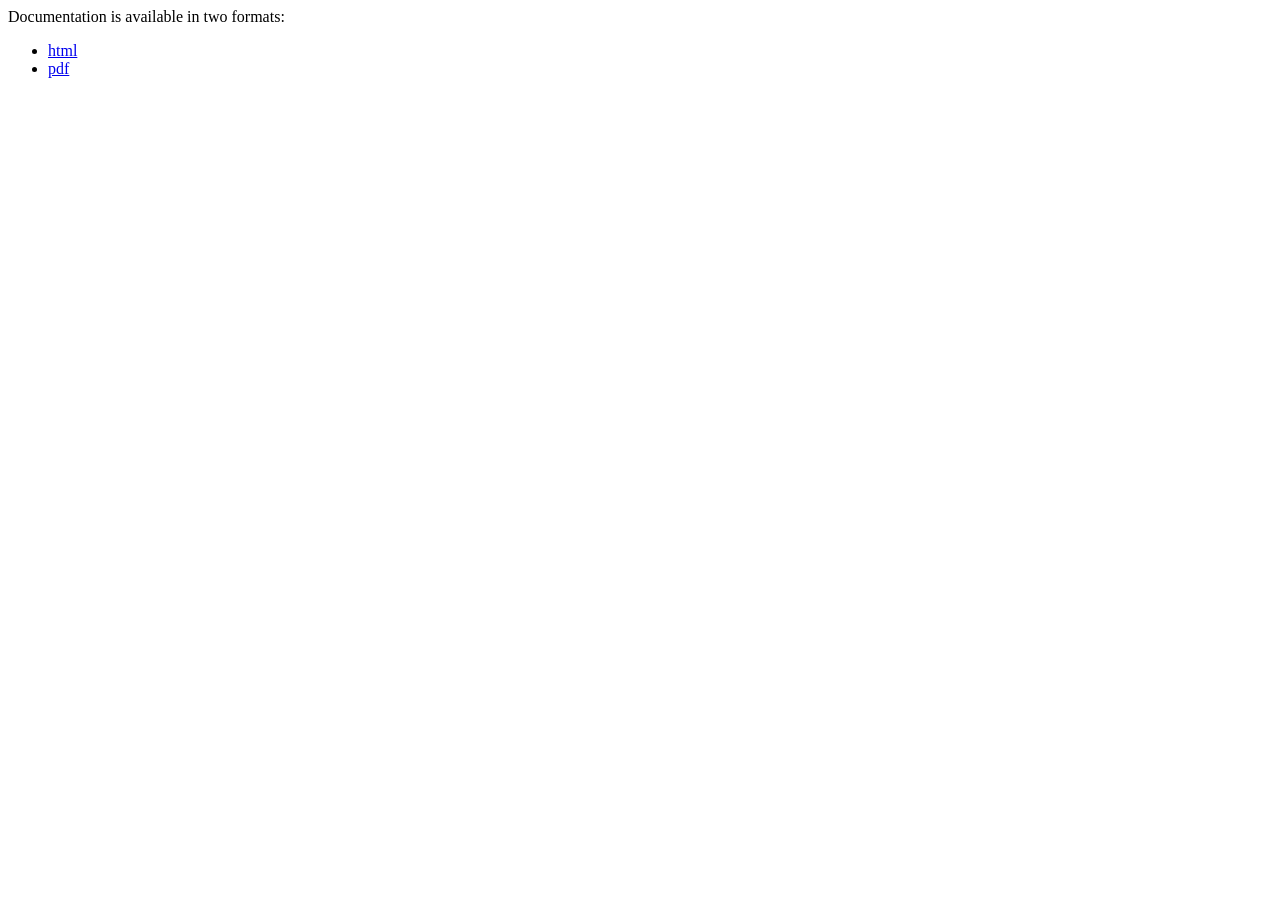
<file: docs/index.html>
<html>
  <body>
    <p>Documentation is available in two formats:
      <ul>
        <li><a href="html/peers.html">html</a></li>
        <li><a href="pdf/peers.pdf">pdf</a></li>
        </ul>
      </p>
  </body>
</html>
</file>
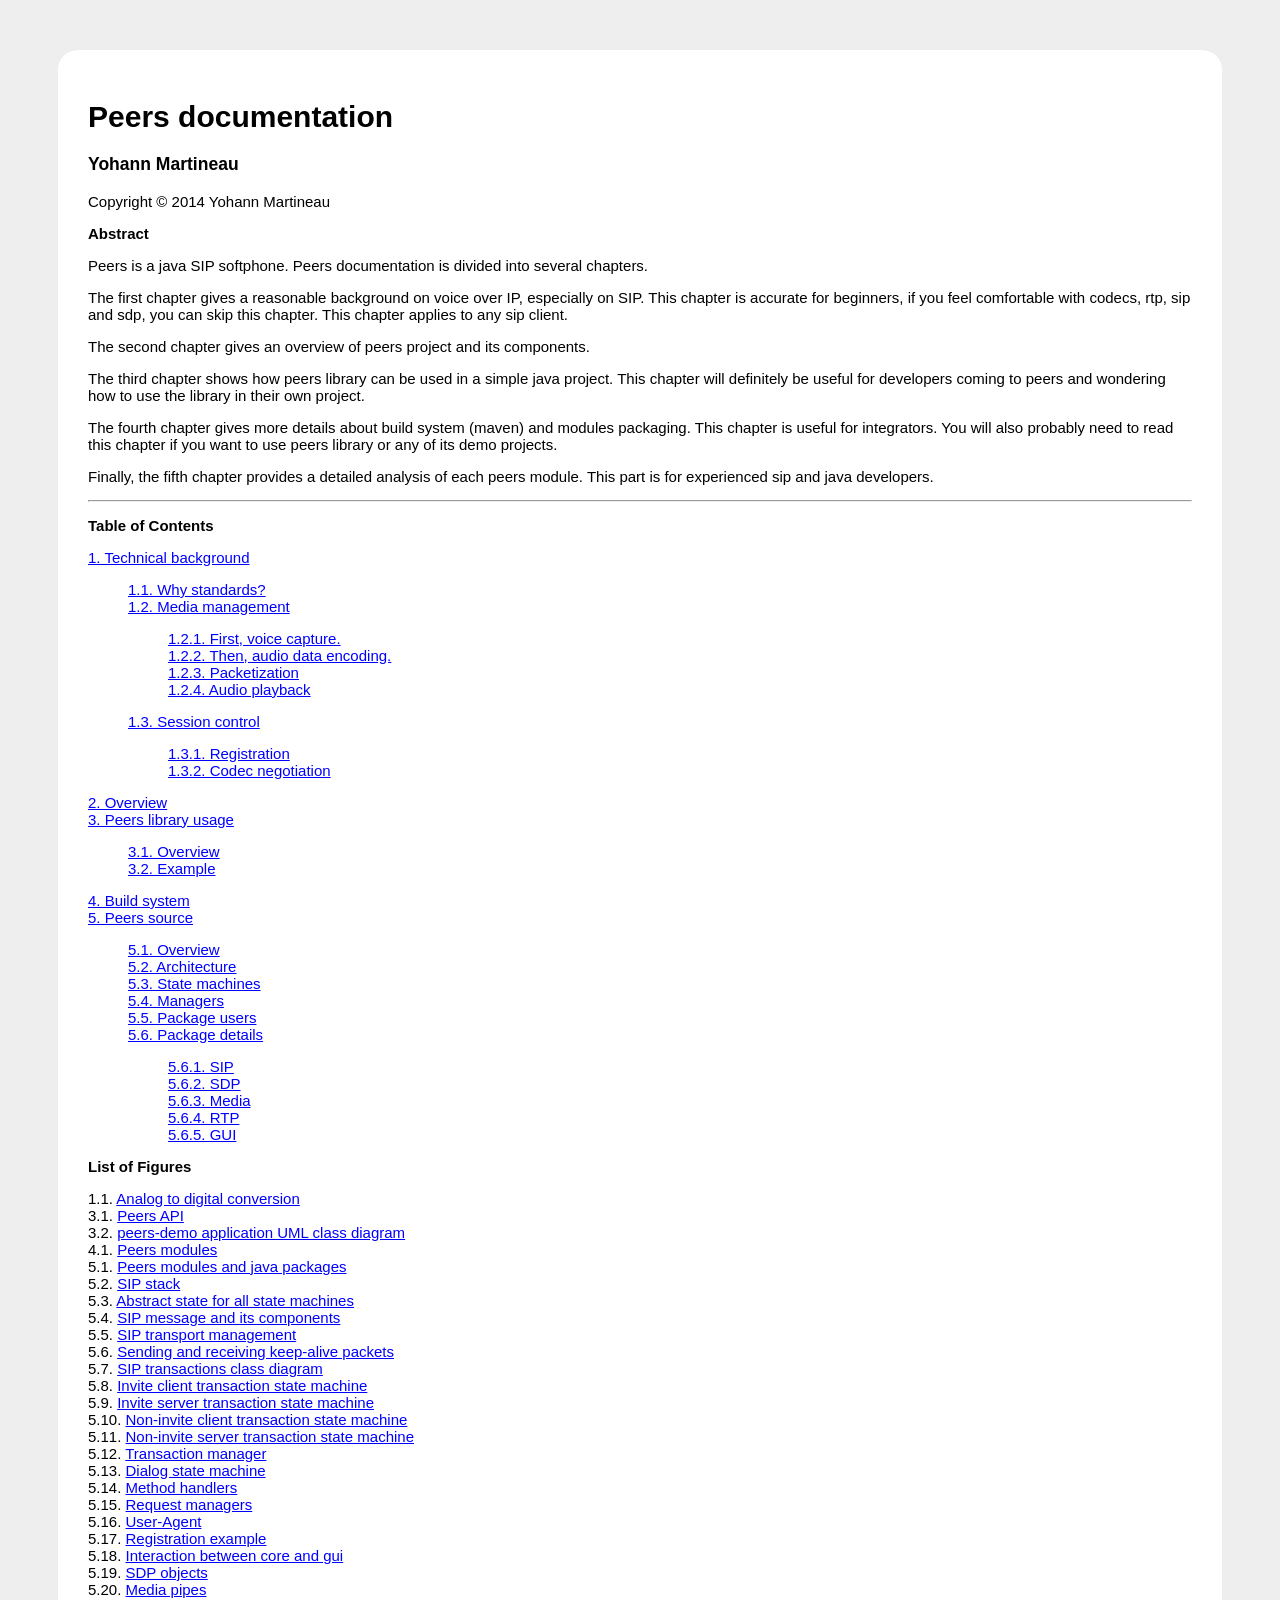
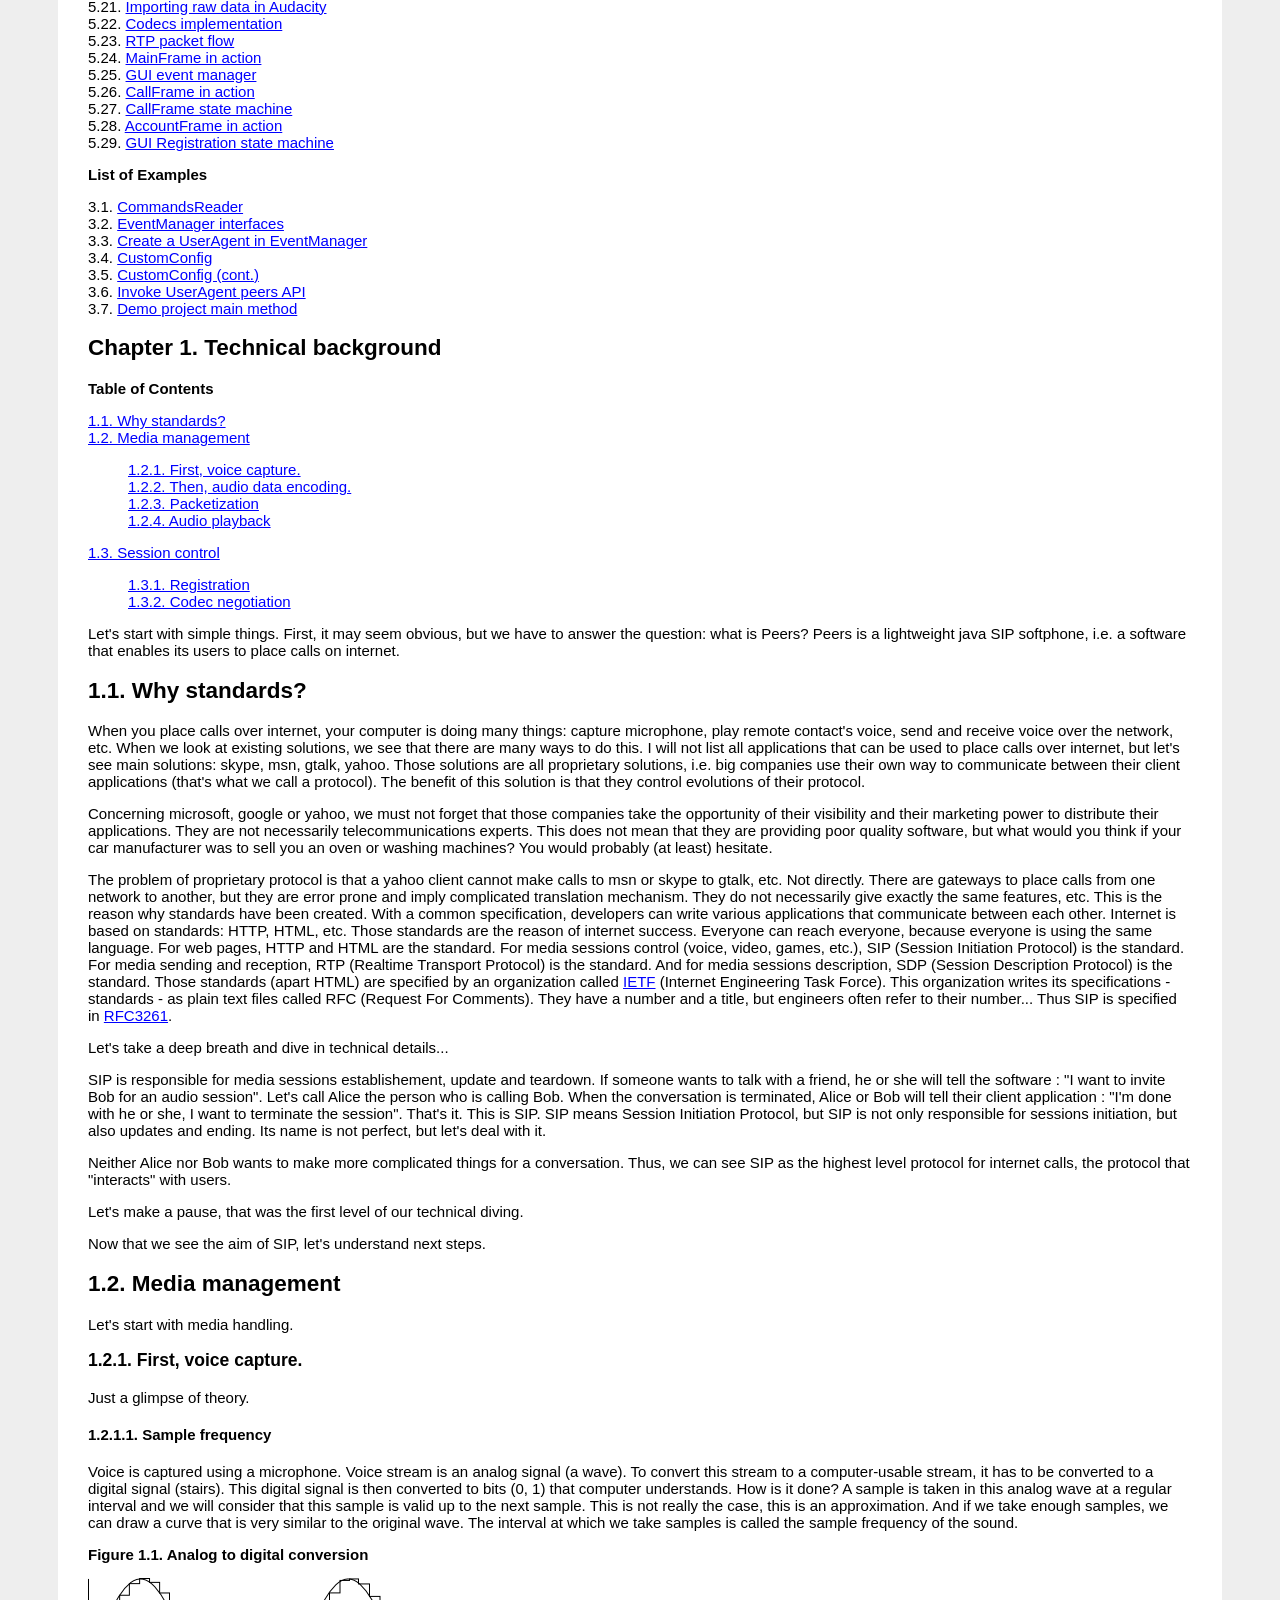
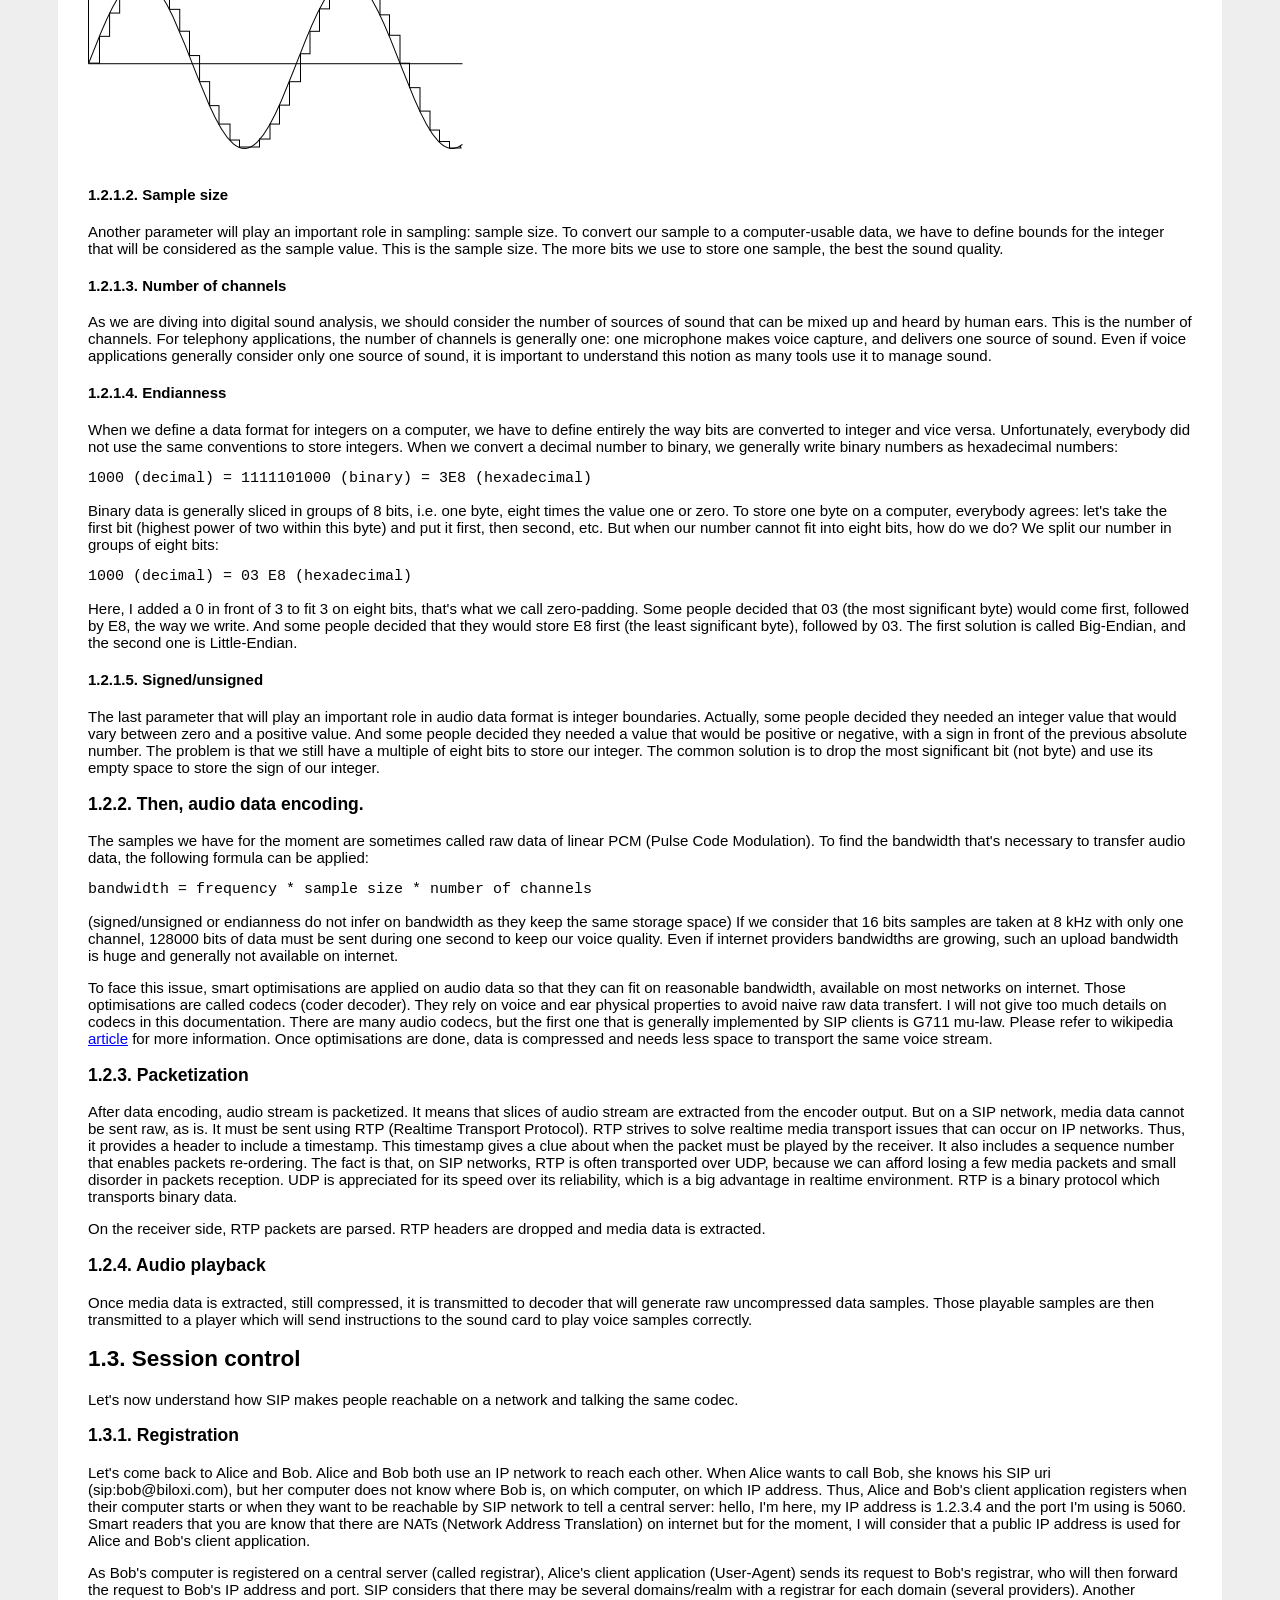
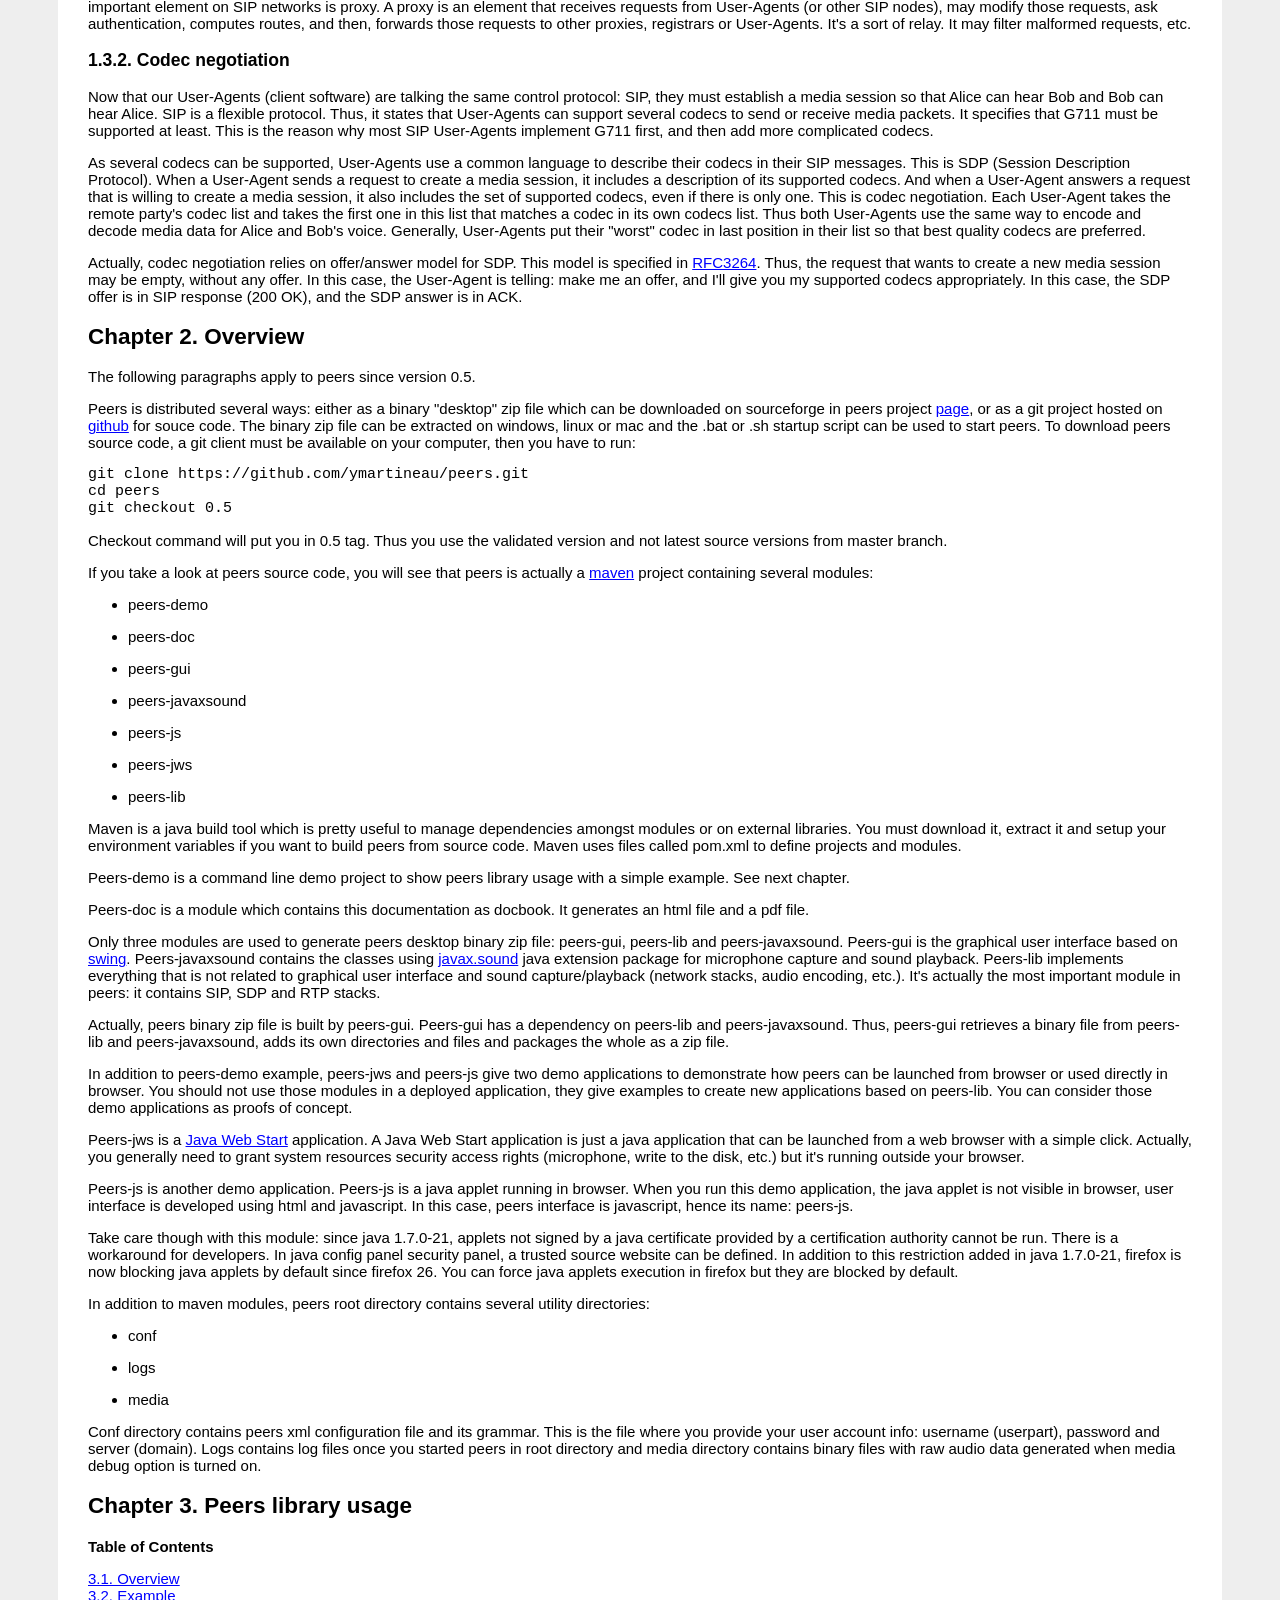
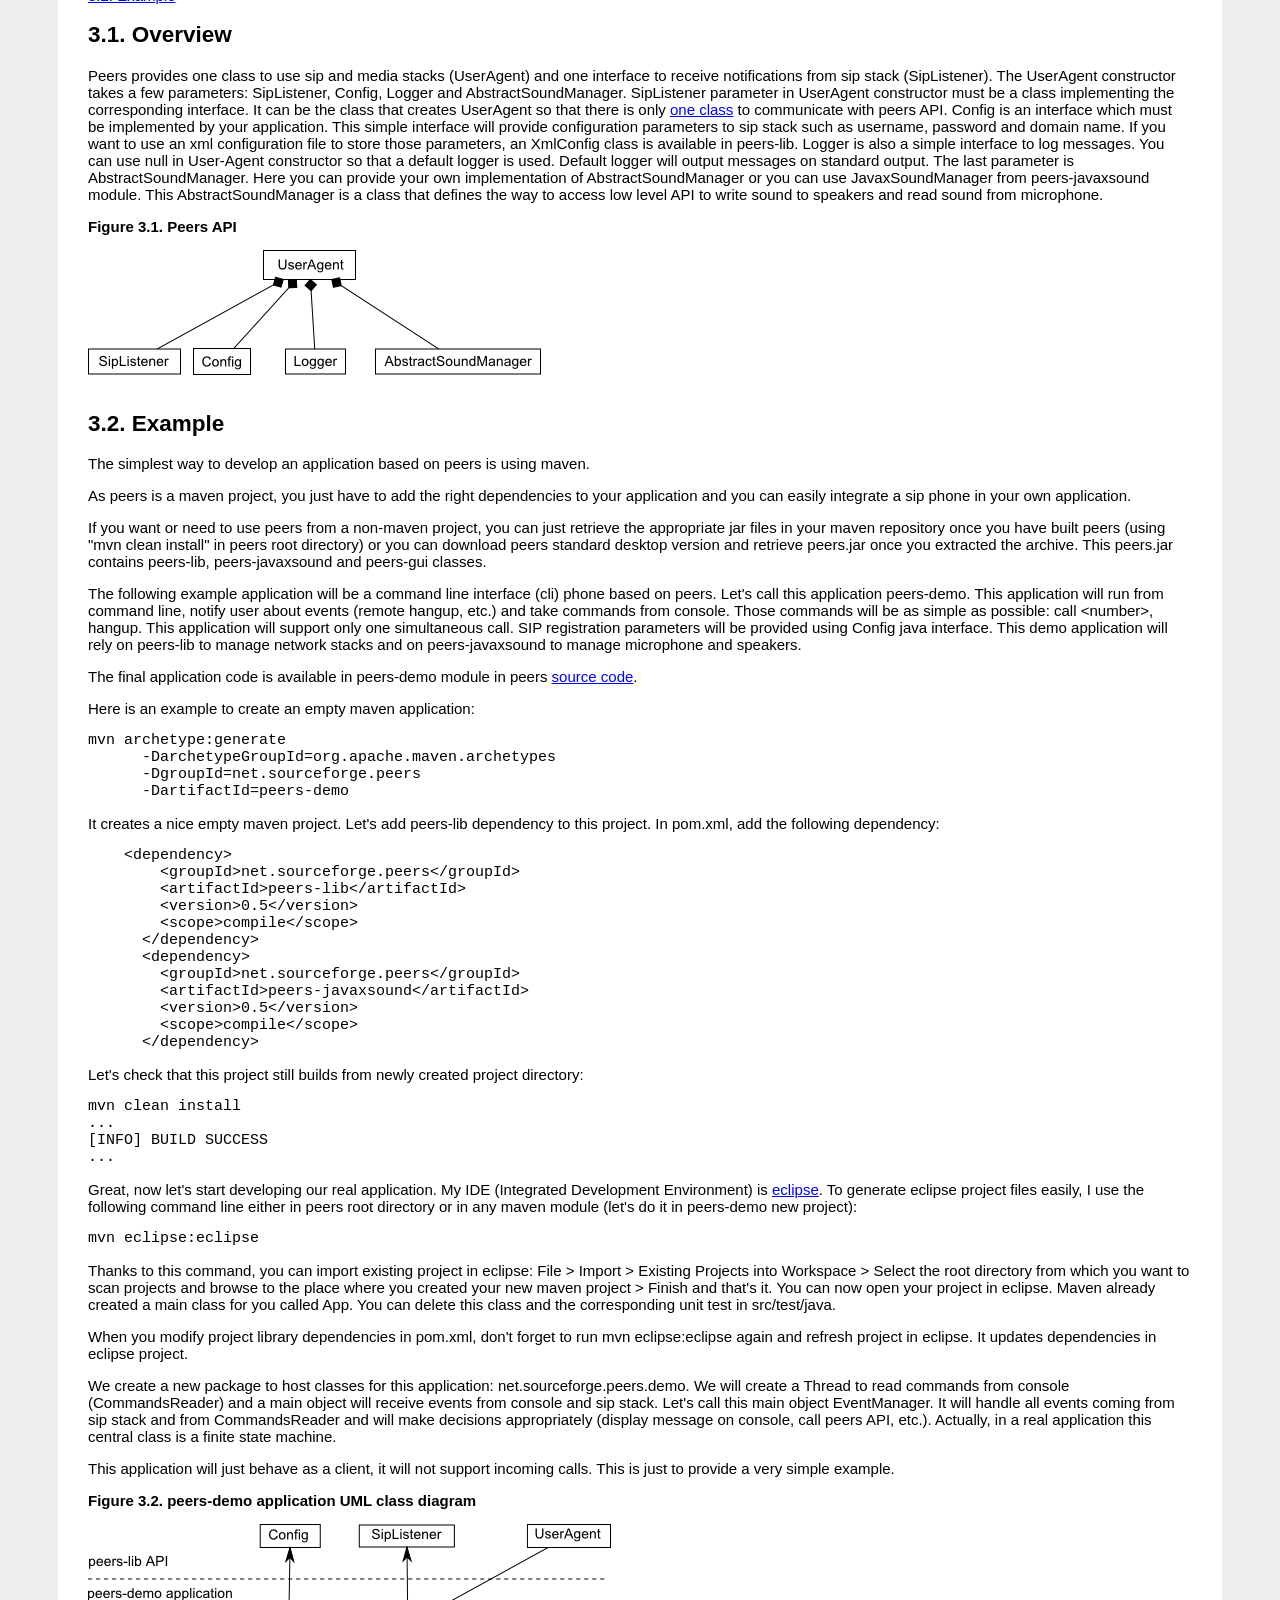
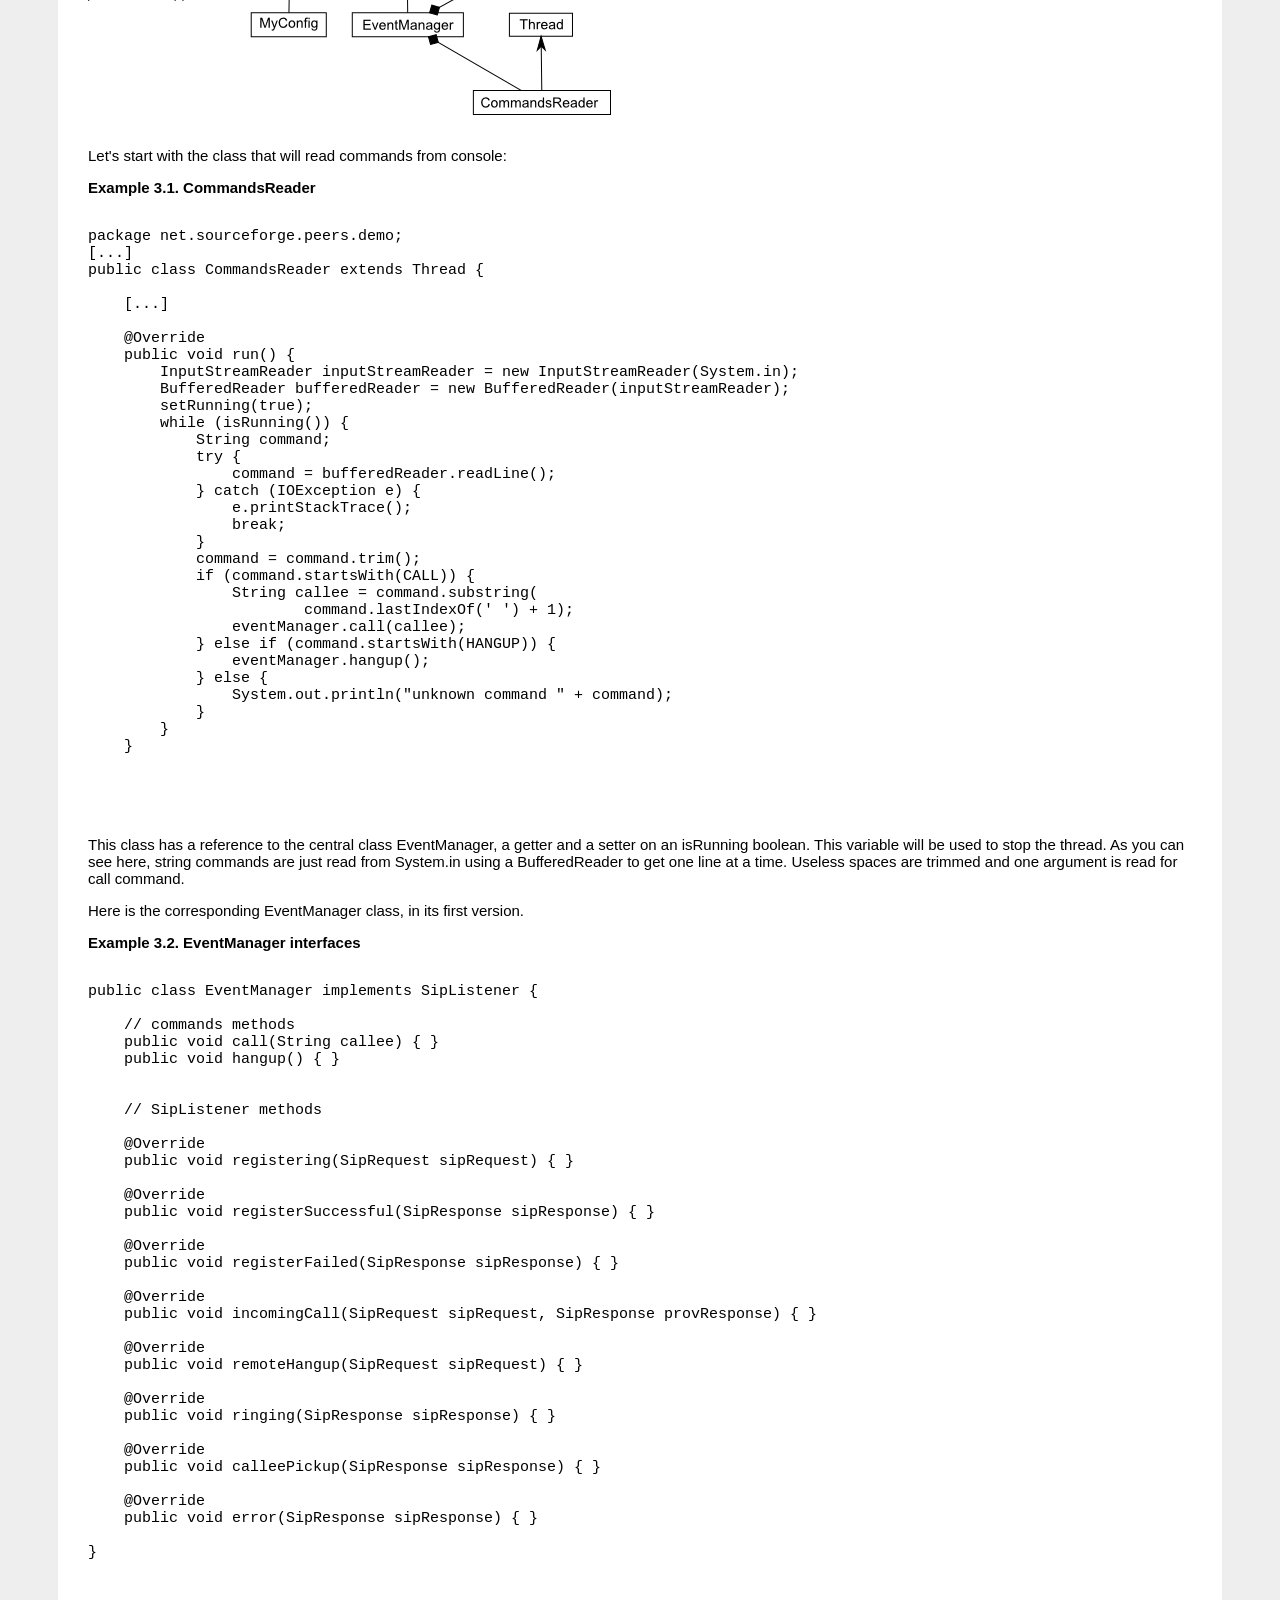
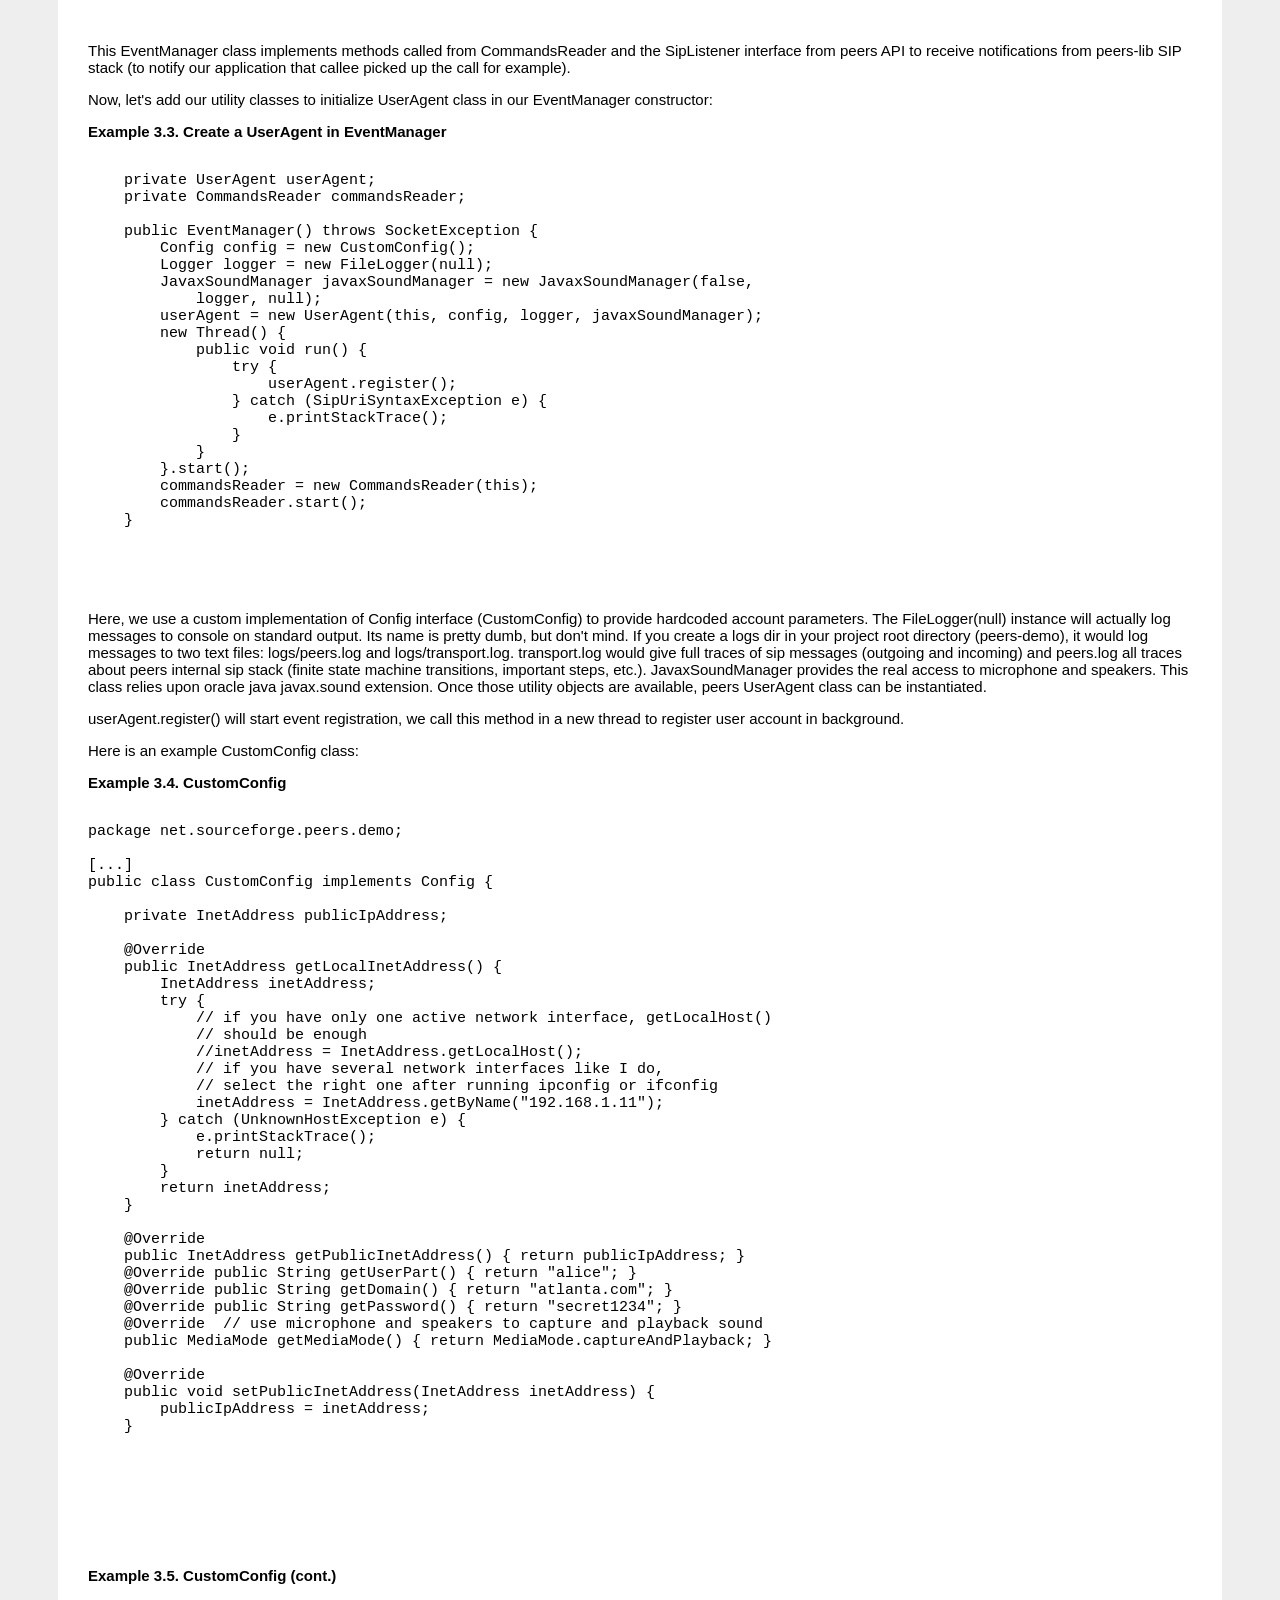
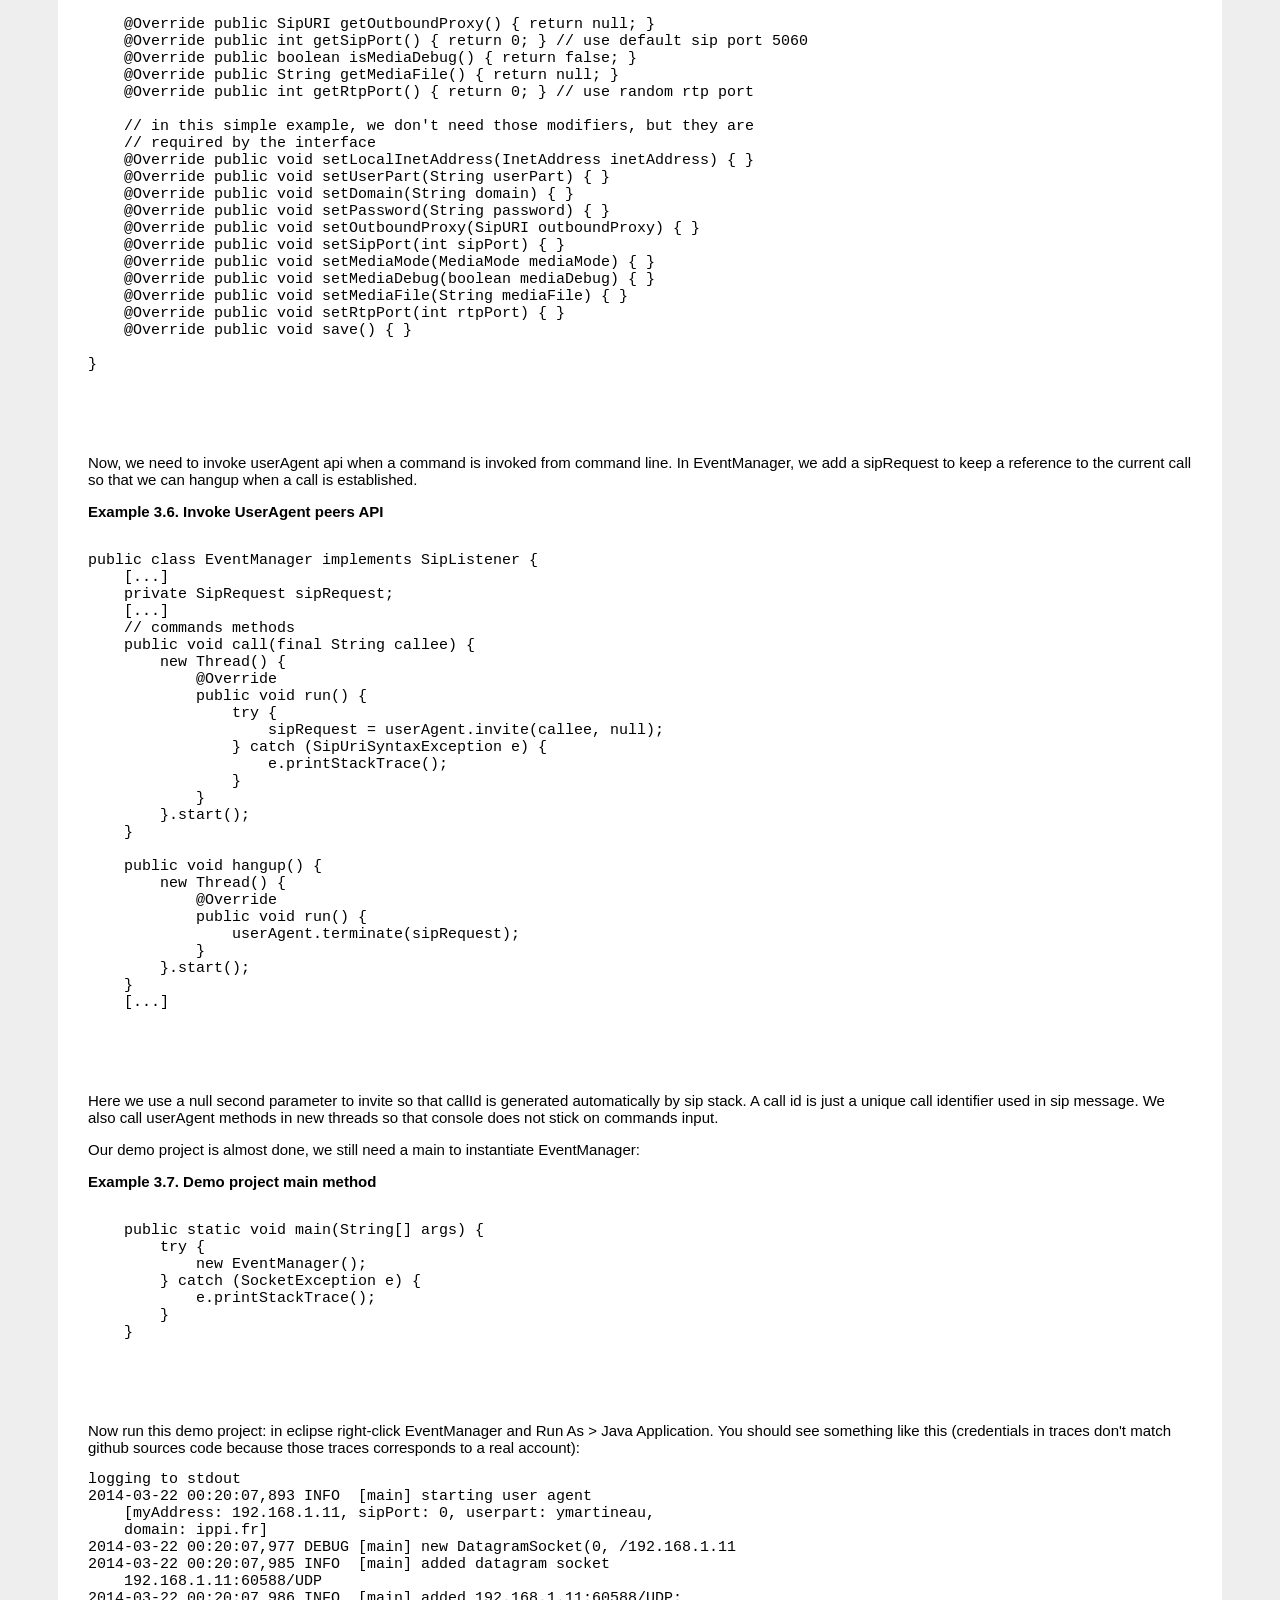
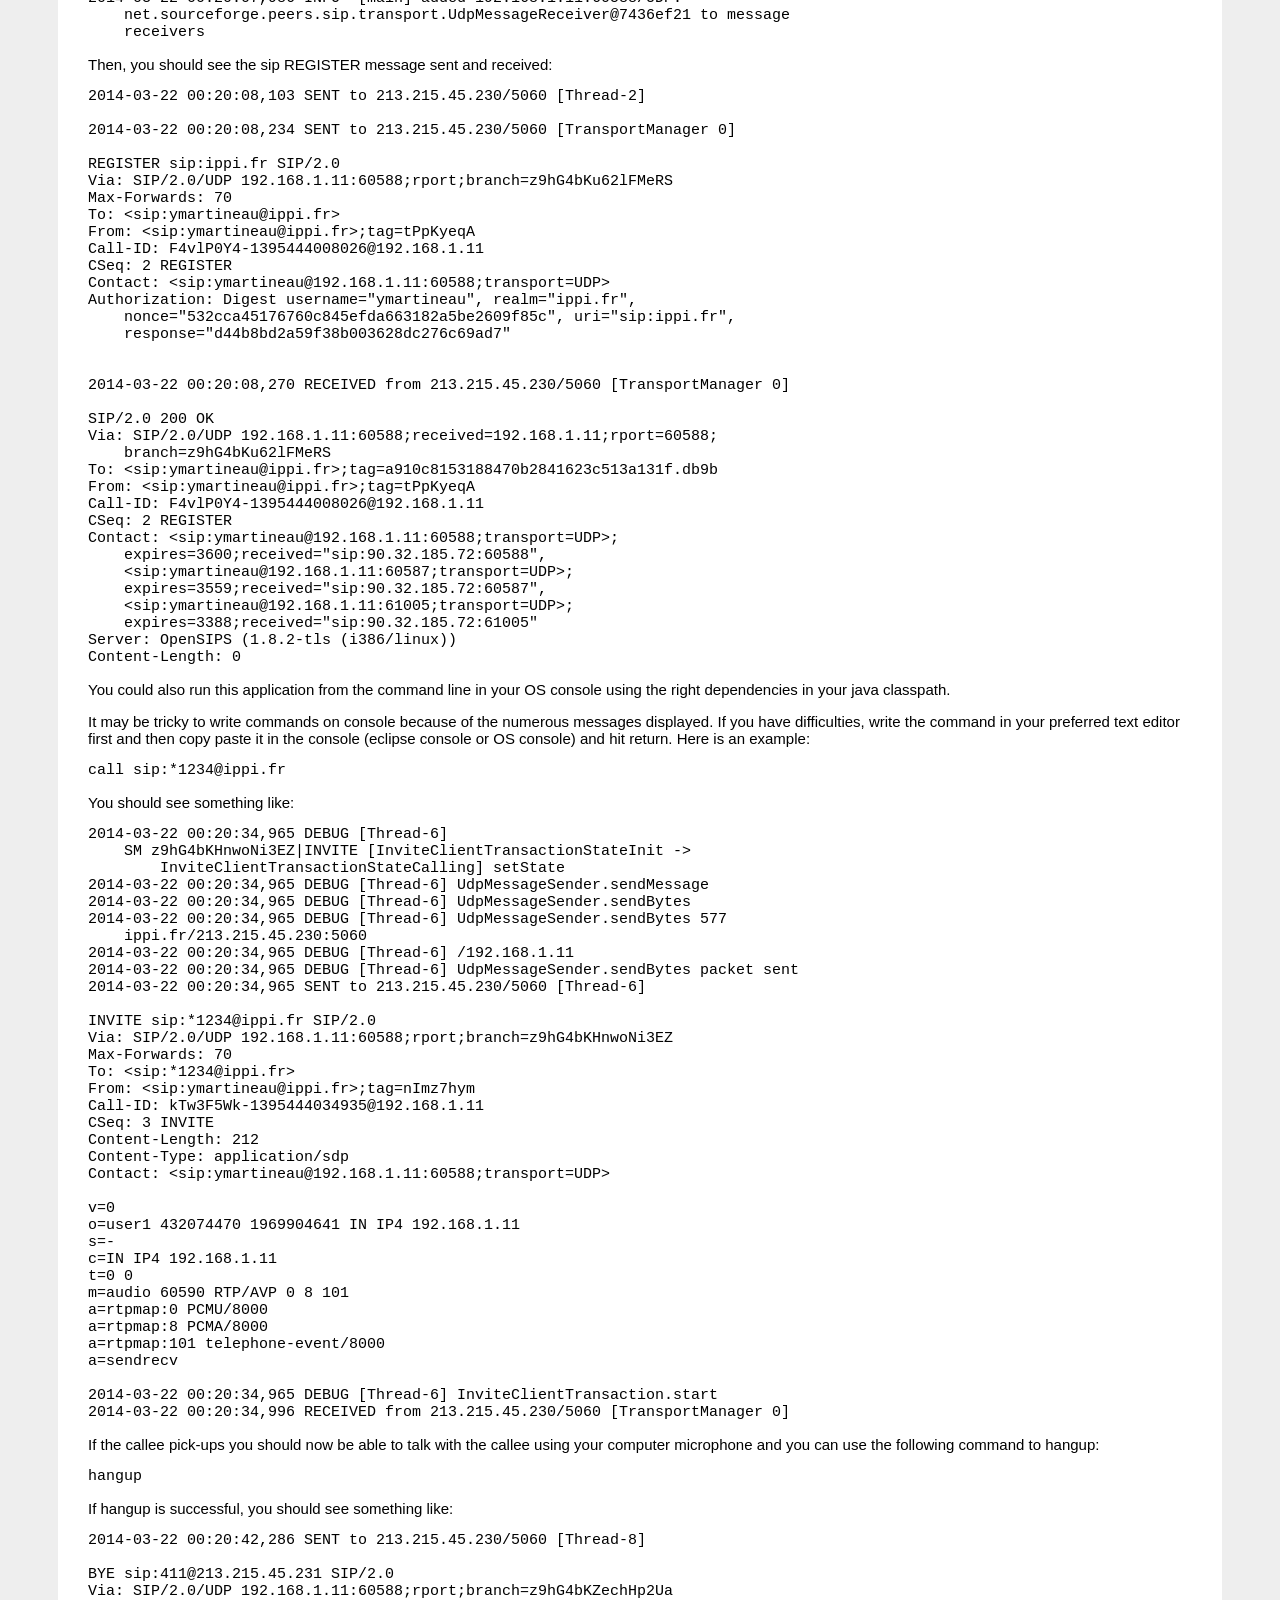
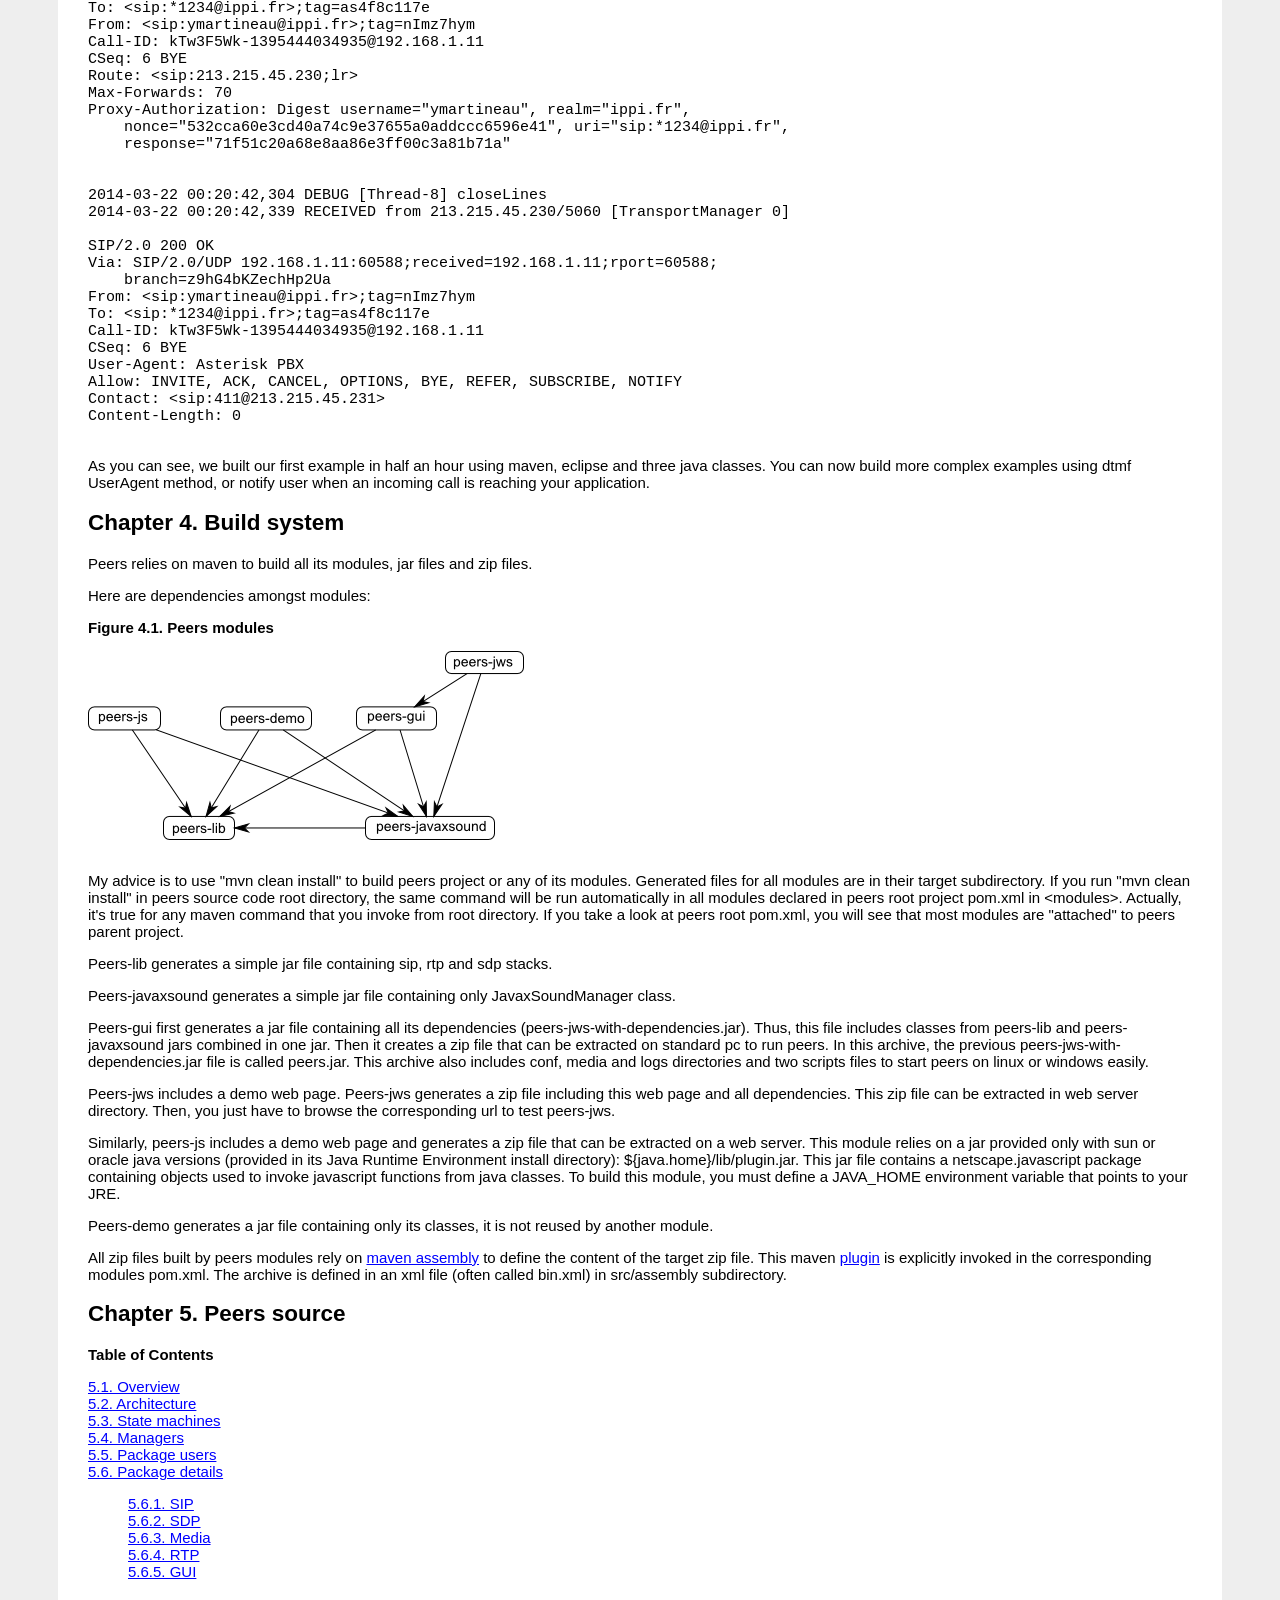
<file: docs/html/peers.html>
<html><head>
      <meta http-equiv="Content-Type" content="text/html; charset=ISO-8859-1">
   <title>Peers documentation</title><link rel="stylesheet" type="text/css" href="peers.css"><meta name="generator" content="DocBook XSL-NS Stylesheets V1.76.1"><meta name="description" content="Peers is a java SIP softphone. Peers documentation is divided into several chapters. The first chapter gives a reasonable background on voice over IP, especially on SIP. This chapter is accurate for beginners, if you feel comfortable with codecs, rtp, sip and sdp, you can skip this chapter. This chapter applies to any sip client. The second chapter gives an overview of peers project and its components. The third chapter shows how peers library can be used in a simple java project. This chapter will definitely be useful for developers coming to peers and wondering how to use the library in their own project. The fourth chapter gives more details about build system (maven) and modules packaging. This chapter is useful for integrators. You will also probably need to read this chapter if you want to use peers library or any of its demo projects. Finally, the fifth chapter provides a detailed analysis of each peers module. This part is for experienced sip and java developers."></head><body bgcolor="white" text="black" link="#0000FF" vlink="#840084" alink="#0000FF"><div class="book" title="Peers documentation"><div class="titlepage"><div><div><h1 class="title"><a name="d0e1"></a>Peers documentation</h1></div><div><div class="author"><h3 class="author"><span class="firstname">Yohann</span> <span class="surname">Martineau</span></h3></div></div><div><p class="copyright">Copyright &copy; 2014 Yohann Martineau</p></div><div><div class="abstract" title="Abstract"><p class="title"><b>Abstract</b></p><p>
        Peers is a java SIP softphone. Peers documentation is divided into
        several chapters.
      </p><p>
        The first chapter gives a reasonable background on voice over
        IP, especially on SIP. This chapter is accurate for beginners, if you
        feel comfortable with codecs, rtp, sip and sdp, you can skip this
        chapter. This chapter applies to any sip client.
      </p><p>
        The second chapter gives an overview of peers project and its
        components.
      </p><p>
        The third chapter shows how peers library can be used in a simple java
        project. This chapter will definitely be useful for developers coming
        to peers and wondering how to use the library in their own project.
      </p><p>
        The fourth chapter gives more details about build system (maven) and
        modules packaging. This chapter is useful for integrators. You will
        also probably need to read this chapter if you want to use peers
        library or any of its demo projects.
      </p><p>
        Finally, the fifth chapter provides a detailed analysis of each peers
        module. This part is for experienced sip and java developers.
      </p></div></div></div><hr></div><div class="toc"><p><b>Table of Contents</b></p><dl><dt><span class="chapter"><a href="#d0e32">1. Technical background</a></span></dt><dd><dl><dt><span class="section"><a href="#d0e37">1.1. Why standards?</a></span></dt><dt><span class="section"><a href="#d0e62">1.2. Media management</a></span></dt><dd><dl><dt><span class="section"><a href="#d0e67">1.2.1. First, voice capture.</a></span></dt><dt><span class="section"><a href="#d0e115">1.2.2. Then, audio data encoding.</a></span></dt><dt><span class="section"><a href="#d0e130">1.2.3. Packetization</a></span></dt><dt><span class="section"><a href="#d0e137">1.2.4. Audio playback</a></span></dt></dl></dd><dt><span class="section"><a href="#d0e142">1.3. Session control</a></span></dt><dd><dl><dt><span class="section"><a href="#d0e147">1.3.1. Registration</a></span></dt><dt><span class="section"><a href="#d0e154">1.3.2. Codec negotiation</a></span></dt></dl></dd></dl></dd><dt><span class="chapter"><a href="#d0e166">2. Overview</a></span></dt><dt><span class="chapter"><a href="#peers-usage">3. Peers library usage</a></span></dt><dd><dl><dt><span class="section"><a href="#d0e255">3.1. Overview</a></span></dt><dt><span class="section"><a href="#d0e271">3.2. Example</a></span></dt></dl></dd><dt><span class="chapter"><a href="#d0e417">4. Build system</a></span></dt><dt><span class="chapter"><a href="#d0e454">5. Peers source</a></span></dt><dd><dl><dt><span class="section"><a href="#d0e457">5.1. Overview</a></span></dt><dt><span class="section"><a href="#d0e491">5.2. Architecture</a></span></dt><dt><span class="section"><a href="#d0e535">5.3. State machines</a></span></dt><dt><span class="section"><a href="#d0e553">5.4. Managers</a></span></dt><dt><span class="section"><a href="#d0e558">5.5. Package users</a></span></dt><dt><span class="section"><a href="#d0e568">5.6. Package details</a></span></dt><dd><dl><dt><span class="section"><a href="#d0e571">5.6.1. SIP</a></span></dt><dt><span class="section"><a href="#d0e879">5.6.2. SDP</a></span></dt><dt><span class="section"><a href="#d0e915">5.6.3. Media</a></span></dt><dt><span class="section"><a href="#d0e1019">5.6.4. RTP</a></span></dt><dt><span class="section"><a href="#d0e1039">5.6.5. GUI</a></span></dt></dl></dd></dl></dd></dl></div><div class="list-of-figures"><p><b>List of Figures</b></p><dl><dt>1.1. <a href="#d0e77">Analog to digital conversion</a></dt><dt>3.1. <a href="#d0e263">Peers API</a></dt><dt>3.2. <a href="#peers-demo">peers-demo application UML class diagram</a></dt><dt>4.1. <a href="#d0e424">Peers modules</a></dt><dt>5.1. <a href="#d0e462">Peers modules and java packages</a></dt><dt>5.2. <a href="#sip-stack">SIP stack</a></dt><dt>5.3. <a href="#d0e543">Abstract state for all state machines</a></dt><dt>5.4. <a href="#d0e608">SIP message and its components</a></dt><dt>5.5. <a href="#d0e625">SIP transport management</a></dt><dt>5.6. <a href="#d0e635">Sending and receiving keep-alive packets</a></dt><dt>5.7. <a href="#d0e710">SIP transactions class diagram</a></dt><dt>5.8. <a href="#d0e722">Invite client transaction state machine</a></dt><dt>5.9. <a href="#d0e730">Invite server transaction state machine</a></dt><dt>5.10. <a href="#d0e738">Non-invite client transaction state machine</a></dt><dt>5.11. <a href="#d0e746">Non-invite server transaction state machine</a></dt><dt>5.12. <a href="#d0e756">Transaction manager</a></dt><dt>5.13. <a href="#d0e771">Dialog state machine</a></dt><dt>5.14. <a href="#d0e811">Method handlers</a></dt><dt>5.15. <a href="#d0e823">Request managers</a></dt><dt>5.16. <a href="#d0e835">User-Agent</a></dt><dt>5.17. <a href="#d0e853">Registration example</a></dt><dt>5.18. <a href="#d0e866">Interaction between core and gui</a></dt><dt>5.19. <a href="#d0e902">SDP objects</a></dt><dt>5.20. <a href="#d0e922">Media pipes</a></dt><dt>5.21. <a href="#d0e998">Importing raw data in Audacity</a></dt><dt>5.22. <a href="#d0e1009">Codecs implementation</a></dt><dt>5.23. <a href="#d0e1024">RTP packet flow</a></dt><dt>5.24. <a href="#d0e1071">MainFrame in action</a></dt><dt>5.25. <a href="#d0e1080">GUI event manager</a></dt><dt>5.26. <a href="#d0e1095">CallFrame in action</a></dt><dt>5.27. <a href="#d0e1103">CallFrame state machine</a></dt><dt>5.28. <a href="#d0e1118">AccountFrame in action</a></dt><dt>5.29. <a href="#d0e1126">GUI Registration state machine</a></dt></dl></div><div class="list-of-examples"><p><b>List of Examples</b></p><dl><dt>3.1. <a href="#d0e328">CommandsReader</a></dt><dt>3.2. <a href="#d0e337">EventManager interfaces</a></dt><dt>3.3. <a href="#d0e346">Create a UserAgent in EventManager</a></dt><dt>3.4. <a href="#d0e357">CustomConfig</a></dt><dt>3.5. <a href="#d0e362">CustomConfig (cont.)</a></dt><dt>3.6. <a href="#d0e369">Invoke UserAgent peers API</a></dt><dt>3.7. <a href="#d0e378">Demo project main method</a></dt></dl></div><div class="chapter" title="Chapter&nbsp;1.&nbsp;Technical background"><div class="titlepage"><div><div><h2 class="title"><a name="d0e32"></a>Chapter&nbsp;1.&nbsp;Technical background</h2></div></div></div><div class="toc"><p><b>Table of Contents</b></p><dl><dt><span class="section"><a href="#d0e37">1.1. Why standards?</a></span></dt><dt><span class="section"><a href="#d0e62">1.2. Media management</a></span></dt><dd><dl><dt><span class="section"><a href="#d0e67">1.2.1. First, voice capture.</a></span></dt><dt><span class="section"><a href="#d0e115">1.2.2. Then, audio data encoding.</a></span></dt><dt><span class="section"><a href="#d0e130">1.2.3. Packetization</a></span></dt><dt><span class="section"><a href="#d0e137">1.2.4. Audio playback</a></span></dt></dl></dd><dt><span class="section"><a href="#d0e142">1.3. Session control</a></span></dt><dd><dl><dt><span class="section"><a href="#d0e147">1.3.1. Registration</a></span></dt><dt><span class="section"><a href="#d0e154">1.3.2. Codec negotiation</a></span></dt></dl></dd></dl></div><p>
      Let's start with simple things. First, it may seem obvious, but we have
      to answer the question: what is Peers? Peers is a lightweight java SIP
      softphone, i.e. a software that enables its users to place calls on
      internet.
    </p><div class="section" title="1.1.&nbsp;Why standards?"><div class="titlepage"><div><div><h2 class="title" style="clear: both"><a name="d0e37"></a>1.1.&nbsp;Why standards?</h2></div></div></div><p>
        When you place calls over internet, your computer is doing many things:
        capture microphone, play remote contact's voice, send and receive voice
        over the network, etc. When we look at existing solutions, we see that
        there are many ways to do this. I will not list all applications that
        can be used to place calls over internet, but let's see main solutions:
        skype, msn, gtalk, yahoo. Those solutions are all proprietary solutions,
        i.e. big companies use their own way to communicate between their client
        applications (that's what we call a protocol). The benefit of this
        solution is that they control evolutions of their protocol.
      </p><p>
        Concerning microsoft, google or yahoo, we must not forget that those
        companies take the opportunity of their visibility and their marketing
        power to distribute their applications. They are not necessarily
        telecommunications experts. This does not mean that they are providing
        poor quality software, but what would you think if your car
        manufacturer was to sell you an oven or washing machines? You would
        probably (at least) hesitate. 
      </p><p>
        The problem of proprietary protocol is that a yahoo client cannot make
        calls to msn or skype to gtalk, etc. Not directly. There are gateways
        to place calls from one network to another, but they are error prone
        and imply complicated translation mechanism. They do not necessarily
        give exactly the same features, etc. This is the reason why standards
        have been created. With a common specification, developers can write
        various applications that communicate between each other. Internet is
        based on standards: HTTP, HTML, etc. Those standards are the reason of
        internet success. Everyone can reach everyone, because everyone is
        using the same language. For web pages, HTTP and HTML are the standard.
        For media sessions control (voice, video, games, etc.), SIP (Session
        Initiation Protocol) is the standard. For media sending and reception,
        RTP (Realtime Transport Protocol) is the standard. And for media
        sessions description, SDP (Session Description Protocol) is the
        standard. Those standards (apart HTML) are specified by an organization
        called <a class="link" href="http://www.ietf.org/" target="_top">IETF</a> (Internet
        Engineering Task Force). This organization writes its specifications
        - standards - as plain text files called RFC (Request For Comments).
        They have a number and a title, but engineers often refer to their
        number... Thus SIP is specified in
        <a class="link" href="http://tools.ietf.org/html/rfc3261" target="_top">RFC3261</a>. 
      </p><p>
        Let's take a deep breath and dive in technical details...
      </p><p>
        SIP is responsible for media sessions establishement, update and
        teardown. If someone wants to talk with a friend, he or she will tell
        the software : "I want to invite Bob for an audio session". Let's call
        Alice the person who is calling Bob. When the conversation is
        terminated, Alice or Bob will tell their client application : "I'm done
        with he or she, I want to terminate the session". That's it. This is
        SIP. SIP means Session Initiation Protocol, but SIP is not only
        responsible for sessions initiation, but also updates and ending. Its
        name is not perfect, but let's deal with it. 
      </p><p>
        Neither Alice nor Bob wants to make more complicated things for a
        conversation. Thus, we can see SIP as the highest level protocol for
        internet calls, the protocol that "interacts" with users. 
      </p><p>
        Let's make a pause, that was the first level of our technical diving.
      </p><p>
        Now that we see the aim of SIP, let's understand next steps.
      </p></div><div class="section" title="1.2.&nbsp;Media management"><div class="titlepage"><div><div><h2 class="title" style="clear: both"><a name="d0e62"></a>1.2.&nbsp;Media management</h2></div></div></div><p>
        Let's start with media handling.
      </p><div class="section" title="1.2.1.&nbsp;First, voice capture."><div class="titlepage"><div><div><h3 class="title"><a name="d0e67"></a>1.2.1.&nbsp;First, voice capture.</h3></div></div></div><p>
          Just a glimpse of theory.
        </p><div class="section" title="1.2.1.1.&nbsp;Sample frequency"><div class="titlepage"><div><div><h4 class="title"><a name="d0e72"></a>1.2.1.1.&nbsp;Sample frequency</h4></div></div></div><p>
            Voice is captured using a microphone. Voice stream is an analog
            signal (a wave). To convert this stream to a computer-usable stream,
            it has to be converted to a digital signal (stairs). This digital
            signal is then converted to bits (0, 1) that computer understands.
            How is it done? A sample is taken in this analog wave at a regular
            interval and we will consider that this sample is valid up to the
            next sample. This is not really the case, this is an approximation.
            And if we take enough samples, we can draw a curve that is very
            similar to the original wave. The interval at which we take samples
            is called the sample frequency of the sound. 
          </p><div class="figure"><a name="d0e77"></a><p class="title"><b>Figure&nbsp;1.1.&nbsp;Analog to digital conversion</b></p><div class="figure-contents"><div class="mediaobject"><img src="analog_digital.png" alt="Analog to digital conversion"></div></div></div><br class="figure-break"></div><div class="section" title="1.2.1.2.&nbsp;Sample size"><div class="titlepage"><div><div><h4 class="title"><a name="d0e85"></a>1.2.1.2.&nbsp;Sample size</h4></div></div></div><p>
            Another parameter will play an important role in sampling: sample
            size. To convert our sample to a computer-usable data, we have to
            define bounds for the integer that will be considered as the sample
            value. This is the sample size. The more bits we use to store one
            sample, the best the sound quality. 
          </p></div><div class="section" title="1.2.1.3.&nbsp;Number of channels"><div class="titlepage"><div><div><h4 class="title"><a name="d0e90"></a>1.2.1.3.&nbsp;Number of channels</h4></div></div></div><p>
            As we are diving into digital sound analysis, we should consider
            the number of sources of sound that can be mixed up and heard by
            human ears. This is the number of channels. For telephony
            applications, the number of channels is generally one: one
            microphone makes voice capture, and delivers one source of sound.
            Even if voice applications generally consider only one source of
            sound, it is important to understand this notion as many tools use
            it to manage sound. 
          </p></div><div class="section" title="1.2.1.4.&nbsp;Endianness"><div class="titlepage"><div><div><h4 class="title"><a name="d0e95"></a>1.2.1.4.&nbsp;Endianness</h4></div></div></div><p>
            When we define a data format for integers on a computer, we have to
            define entirely the way bits are converted to integer and vice
            versa. Unfortunately, everybody did not use the same conventions to
            store integers. When we convert a decimal number to binary, we
            generally write binary numbers as hexadecimal numbers:
          </p><div class="literallayout"><p><code class="literal">1000&nbsp;(decimal)&nbsp;=&nbsp;1111101000&nbsp;(binary)&nbsp;=&nbsp;3E8&nbsp;(hexadecimal)</code></p></div><p>
            Binary data is generally sliced in groups of 8 bits, i.e. one byte,
            eight times the value one or zero. To store one byte on a computer,
            everybody agrees: let's take the first bit (highest power of two
            within this byte) and put it first, then second, etc. But when our
            number cannot fit into eight bits, how do we do? We split our
            number in groups of eight bits:
          </p><div class="literallayout"><p><code class="literal">1000&nbsp;(decimal)&nbsp;=&nbsp;03&nbsp;E8&nbsp;(hexadecimal)</code></p></div><p>
            Here, I added a 0 in front of 3 to fit 3 on eight bits, that's what
            we call zero-padding. Some people decided that 03 (the most
            significant byte) would come first, followed by E8, the way we
            write. And some people decided that they would store E8 first (the
            least significant byte), followed by 03. The first solution is
            called Big-Endian, and the second one is Little-Endian. 
          </p></div><div class="section" title="1.2.1.5.&nbsp;Signed/unsigned"><div class="titlepage"><div><div><h4 class="title"><a name="d0e110"></a>1.2.1.5.&nbsp;Signed/unsigned</h4></div></div></div><p>
            The last parameter that will play an important role in audio data
            format is integer boundaries. Actually, some people decided they
            needed an integer value that would vary between zero and a positive
            value. And some people decided they needed a value that would be
            positive or negative, with a sign in front of the previous absolute
            number. The problem is that we still have a multiple of eight bits
            to store our integer. The common solution is to drop the most
            significant bit (not byte) and use its empty space to store the
            sign of our integer. 
          </p></div></div><div class="section" title="1.2.2.&nbsp;Then, audio data encoding."><div class="titlepage"><div><div><h3 class="title"><a name="d0e115"></a>1.2.2.&nbsp;Then, audio data encoding.</h3></div></div></div><p>
          The samples we have for the moment are sometimes called raw data of
          linear PCM (Pulse Code Modulation). To find the bandwidth that's
          necessary to transfer audio data, the following formula can be
          applied:
        </p><div class="literallayout"><p><code class="literal">bandwidth&nbsp;=&nbsp;frequency&nbsp;*&nbsp;sample&nbsp;size&nbsp;*&nbsp;number&nbsp;of&nbsp;channels</code></p></div><p>
          (signed/unsigned or endianness do not infer on
          bandwidth as they keep the same storage space) If we consider that
          16 bits samples are taken at 8 kHz with only one channel, 128000 bits
          of data must be sent during one second to keep our voice quality.
          Even if internet providers bandwidths are growing, such an upload
          bandwidth is huge and generally not available on internet. 
        </p><p>
          To face this issue, smart optimisations are applied on audio data so
          that they can fit on reasonable bandwidth, available on most networks
          on internet. Those optimisations are called codecs (coder decoder).
          They rely on voice and ear physical properties to avoid naive raw
          data transfert. I will not give too much details on codecs in this
          documentation. There are many audio codecs, but the first one that is
          generally implemented by SIP clients is G711 mu-law. Please refer to
          wikipedia
          <a class="link" href="http://en.wikipedia.org/wiki/G.711" target="_top">article</a>
          for more information. Once optimisations are done,
          data is compressed and needs less space to transport the same voice
          stream. 
        </p></div><div class="section" title="1.2.3.&nbsp;Packetization"><div class="titlepage"><div><div><h3 class="title"><a name="d0e130"></a>1.2.3.&nbsp;Packetization</h3></div></div></div><p>
          After data encoding, audio stream is packetized. It means that slices
          of audio stream are extracted from the encoder output. But on a SIP
          network, media data cannot be sent raw, as is. It must be sent using
          RTP (Realtime Transport Protocol). RTP strives to solve realtime
          media transport issues that can occur on IP networks. Thus, it
          provides a header to include a timestamp. This timestamp gives a clue
          about when the packet must be played by the receiver. It also
          includes a sequence number that enables packets re-ordering. The fact
          is that, on SIP networks, RTP is often transported over UDP, because
          we can afford losing a few media packets and small disorder in
          packets reception. UDP is appreciated for its speed over its
          reliability, which is a big advantage in realtime environment.
          RTP is a binary protocol which transports binary data. 
        </p><p>
          On the receiver side, RTP packets are parsed. RTP headers are dropped
          and media data is extracted. 
        </p></div><div class="section" title="1.2.4.&nbsp;Audio playback"><div class="titlepage"><div><div><h3 class="title"><a name="d0e137"></a>1.2.4.&nbsp;Audio playback</h3></div></div></div><p>
          Once media data is extracted, still compressed, it is transmitted to
          decoder that will generate raw uncompressed data samples. Those
          playable samples are then transmitted to a player which will send
          instructions to the sound card to play voice samples correctly. 
        </p></div></div><div class="section" title="1.3.&nbsp;Session control"><div class="titlepage"><div><div><h2 class="title" style="clear: both"><a name="d0e142"></a>1.3.&nbsp;Session control</h2></div></div></div><p>
        Let's now understand how SIP makes people reachable on a network and talking the same codec.
      </p><div class="section" title="1.3.1.&nbsp;Registration"><div class="titlepage"><div><div><h3 class="title"><a name="d0e147"></a>1.3.1.&nbsp;Registration</h3></div></div></div><p>
          Let's come back to Alice and Bob. Alice and Bob both use an IP
          network to reach each other. When Alice wants to call Bob, she knows
          his SIP uri (sip:bob@biloxi.com), but her computer does not know
          where Bob is, on which computer, on which IP address. Thus, Alice and
          Bob's client application registers when their computer starts or when
          they want to be reachable by SIP network to tell a central server:
          hello, I'm here, my IP address is 1.2.3.4 and the port I'm using is
          5060. Smart readers that you are know that there are NATs (Network
          Address Translation) on internet but for the moment, I will consider
          that a public IP address is used for Alice and Bob's client
          application. 
        </p><p>
          As Bob's computer is registered on a central server (called
          registrar), Alice's client application (User-Agent) sends its request
          to Bob's registrar, who will then forward the request to Bob's IP
          address and port. SIP considers that there may be several
          domains/realm with a registrar for each domain (several providers).
          Another important element on SIP networks is proxy. A proxy is an
          element that receives requests from User-Agents (or other SIP nodes),
          may modify those requests, ask authentication, computes routes, and
          then, forwards those requests to other proxies, registrars or
          User-Agents. It's a sort of relay. It may filter malformed requests,
          etc. 
        </p></div><div class="section" title="1.3.2.&nbsp;Codec negotiation"><div class="titlepage"><div><div><h3 class="title"><a name="d0e154"></a>1.3.2.&nbsp;Codec negotiation</h3></div></div></div><p>
          Now that our User-Agents (client software) are talking the same
          control protocol: SIP, they must establish a media session so that
          Alice can hear Bob and Bob can hear Alice. SIP is a flexible
          protocol. Thus, it states that User-Agents can support several codecs
          to send or receive media packets. It specifies that G711 must be
          supported at least. This is the reason why most SIP User-Agents
          implement G711 first, and then add more complicated codecs. 
        </p><p>
          As several codecs can be supported, User-Agents use a common language
          to describe their codecs in their SIP messages. This is SDP (Session
          Description Protocol). When a User-Agent sends a request to create a
          media session, it includes a description of its supported codecs. And
          when a User-Agent answers a request that is willing to create a media
          session, it also includes the set of supported codecs, even if there
          is only one. This is codec negotiation. Each User-Agent takes the
          remote party's codec list and takes the first one in this list that
          matches a codec in its own codecs list. Thus both User-Agents use the
          same way to encode and decode media data for Alice and Bob's voice.
          Generally, User-Agents put their "worst" codec in last position in
          their list so that best quality codecs are preferred. 
        </p><p>
          Actually, codec negotiation relies on offer/answer model for SDP.
          This model is specified in
          <a class="link" href="http://tools.ietf.org/html/rfc3264" target="_top">RFC3264</a>. Thus,
          the request that wants to create a new media session may be empty,
          without any offer. In this case, the User-Agent is telling: make me
          an offer, and I'll give you my supported codecs appropriately. In
          this case, the SDP offer is in SIP response (200 OK), and the SDP
          answer is in ACK. 
        </p></div></div></div><div class="chapter" title="Chapter&nbsp;2.&nbsp;Overview"><div class="titlepage"><div><div><h2 class="title"><a name="d0e166"></a>Chapter&nbsp;2.&nbsp;Overview</h2></div></div></div><p>
      The following paragraphs apply to peers since version 0.5.
    </p><p>
      Peers is distributed several ways: either as a binary "desktop" zip file
      which can be downloaded on sourceforge in peers project
      <a class="link" href="http://sourceforge.net/projects/peers" target="_top">page</a>, or as a
      git project hosted on
      <a class="link" href="https://github.com/ymartineau/peers" target="_top">github</a> for
      souce code. The binary zip file can be extracted on windows, linux or
      mac and the .bat or .sh startup script can be used to start peers. To
      download peers source code, a git client must be available on your
      computer, then you have to run:
    </p><div class="literallayout"><p><code class="literal">git&nbsp;clone&nbsp;https://github.com/ymartineau/peers.git<br>
cd&nbsp;peers<br>
git&nbsp;checkout&nbsp;0.5</code></p></div><p>
      Checkout command will put you in 0.5 tag. Thus you use the validated
      version and not latest source versions from master branch.
    </p><p>
      If you take a look at peers source code, you will see that peers is
      actually a <a class="link" href="http://maven.apache.org/" target="_top">maven</a>
      project containing several modules:
    </p><div class="itemizedlist"><ul class="itemizedlist" type="disc"><li class="listitem"><p>peers-demo</p></li><li class="listitem"><p>peers-doc</p></li><li class="listitem"><p>peers-gui</p></li><li class="listitem"><p>peers-javaxsound</p></li><li class="listitem"><p>peers-js</p></li><li class="listitem"><p>peers-jws</p></li><li class="listitem"><p>peers-lib</p></li></ul></div><p>
      Maven is a java build tool which is pretty useful to manage dependencies
      amongst modules or on external libraries. You must download it, extract
      it and setup your environment variables if you want to build peers from
      source code. Maven uses files called pom.xml to define projects and
      modules.
    </p><p>
      Peers-demo is a command line demo project to show peers library usage
      with a simple example. See next chapter.
    </p><p>
      Peers-doc is a module which contains this documentation as docbook. It
      generates an html file and a pdf file.
    </p><p>
      Only three modules are used to generate peers desktop binary zip file:
      peers-gui, peers-lib and peers-javaxsound. Peers-gui is the graphical
      user interface based on
      <a class="link" href="http://docs.oracle.com/javase/tutorial/uiswing/" target="_top">swing</a>.
      Peers-javaxsound contains the classes using
      <a class="link" href="http://docs.oracle.com/javase/tutorial/sound/" target="_top">javax.sound</a>
      java extension package for microphone capture and sound playback.
      Peers-lib implements everything that is not related to graphical user
      interface and sound capture/playback (network stacks, audio encoding, etc.).
      It's actually the most important module in peers: it contains SIP, SDP
      and RTP stacks.
    </p><p>
      Actually, peers binary zip file is built by peers-gui. Peers-gui has a
      dependency on peers-lib and peers-javaxsound. Thus, peers-gui retrieves a
      binary file from peers-lib and peers-javaxsound, adds its own directories
      and files and packages the whole as a zip file.
    </p><p>
      In addition to peers-demo example, peers-jws and peers-js give two
      demo applications to demonstrate how peers can be launched from browser
      or used directly in browser. You should not use those
      modules in a deployed application, they give examples to create new
      applications based on peers-lib. You can consider those demo applications
      as proofs of concept.
    </p><p>
      Peers-jws is a
      <a class="link" href="http://docs.oracle.com/javase/tutorial/deployment/webstart/" target="_top">Java
      Web Start</a>
      application. A Java Web Start application is just a java application that
      can be launched from a web browser with a simple click. Actually, you
      generally need to grant system resources security access rights
      (microphone, write to the disk, etc.) but it's running outside your
      browser.
   </p><p>
      Peers-js is another demo application. Peers-js is a java applet running
      in browser. When you run this demo application, the java applet is
      not visible in browser, user interface is developed using html and javascript. In
      this case, peers interface is javascript, hence its name: peers-js.
    </p><p>
      Take care though with this module: since java 1.7.0-21, applets not signed
      by a java certificate provided
      by a certification authority cannot be run. There is a workaround for
      developers. In java config panel security panel, a trusted source website
      can be defined. In addition to this restriction added in java 1.7.0-21,
      firefox is now blocking java applets by default since firefox 26. You can
      force java applets execution in firefox but they are blocked by default.
    </p><p>
      In addition to maven modules, peers root directory contains several
      utility directories:
    </p><div class="itemizedlist"><ul class="itemizedlist" type="disc"><li class="listitem"><p>conf</p></li><li class="listitem"><p>logs</p></li><li class="listitem"><p>media</p></li></ul></div><p>
      Conf directory contains peers xml configuration file and its grammar.
      This is the file where you provide your user account info: username
      (userpart), password and server (domain).
      Logs contains log files once you started peers in root directory and
      media directory contains binary files with raw audio data generated when
      media debug option is turned on.
    </p></div><div class="chapter" title="Chapter&nbsp;3.&nbsp;Peers library usage"><div class="titlepage"><div><div><h2 class="title"><a name="peers-usage"></a>Chapter&nbsp;3.&nbsp;Peers library usage</h2></div></div></div><div class="toc"><p><b>Table of Contents</b></p><dl><dt><span class="section"><a href="#d0e255">3.1. Overview</a></span></dt><dt><span class="section"><a href="#d0e271">3.2. Example</a></span></dt></dl></div><div class="section" title="3.1.&nbsp;Overview"><div class="titlepage"><div><div><h2 class="title" style="clear: both"><a name="d0e255"></a>3.1.&nbsp;Overview</h2></div></div></div><p>
        Peers provides one class to use sip and media stacks (UserAgent) and
        one interface to receive notifications from sip stack (SipListener).
        The UserAgent constructor takes a few parameters: SipListener, Config,
        Logger and AbstractSoundManager. SipListener parameter in UserAgent
        constructor must be a class implementing the corresponding interface.
        It can be the class that creates
        UserAgent so that there is only <a class="link" href="#peers-demo" title="Figure&nbsp;3.2.&nbsp;peers-demo application UML class diagram">one
        class</a> to communicate with peers
        API. Config is an interface which must be implemented by your
        application. This simple interface will provide configuration parameters
        to sip stack such as username, password and domain name. If you want
        to use an xml configuration file to store those parameters, an XmlConfig
        class is available in peers-lib. Logger is also a simple interface to
        log messages. You can use null in User-Agent constructor so that a
        default logger is used. Default logger will output messages on standard
        output.
        The last parameter is AbstractSoundManager. Here you can provide your
        own implementation of AbstractSoundManager or you can use JavaxSoundManager
        from peers-javaxsound module. This AbstractSoundManager is a class
        that defines the way to access low level API to write sound to speakers
        and read sound from microphone.
      </p><div class="figure"><a name="d0e263"></a><p class="title"><b>Figure&nbsp;3.1.&nbsp;Peers API</b></p><div class="figure-contents"><div class="mediaobject"><img src="api-usage.png" alt="Peers API"></div></div></div><br class="figure-break"></div><div class="section" title="3.2.&nbsp;Example"><div class="titlepage"><div><div><h2 class="title" style="clear: both"><a name="d0e271"></a>3.2.&nbsp;Example</h2></div></div></div><p>
        The simplest way to develop an application based on peers is using maven.
      </p><p>
        As peers is a maven project, you just have to add the right dependencies
        to your application and you can easily integrate a sip phone in your own
        application.
      </p><p>
        If you want or need to use peers from a non-maven project, you can just
        retrieve the appropriate jar files in your maven repository once you
        have built peers (using "mvn clean install" in peers root directory) or
        you can download peers standard desktop version and retrieve peers.jar
        once you extracted the archive. This peers.jar contains peers-lib,
        peers-javaxsound and peers-gui classes.
      </p><p>
        The following example application will be a command line interface (cli)
        phone based on peers. Let's call this application peers-demo. This
        application will run from command line, notify user about events (remote
        hangup, etc.) and take commands from console. Those commands
        will be as simple as possible: call &lt;number&gt;, hangup.
        This application will support only one simultaneous call. SIP
        registration parameters will be provided using Config java interface.
        This demo application will rely on peers-lib to manage network stacks
        and on peers-javaxsound to manage microphone and speakers.
      </p><p>
        The final application code is available in peers-demo module in peers
        <a class="link" href="https://github.com/ymartineau/peers/tree/master/peers-demo" target="_top">source code</a>.
      </p><p>
        Here is an example to create an empty maven application:
      </p><div class="literallayout"><p><code class="literal">mvn&nbsp;archetype:generate<br>
&nbsp;&nbsp;&nbsp;&nbsp;&nbsp;&nbsp;-DarchetypeGroupId=org.apache.maven.archetypes<br>
&nbsp;&nbsp;&nbsp;&nbsp;&nbsp;&nbsp;-DgroupId=net.sourceforge.peers<br>
&nbsp;&nbsp;&nbsp;&nbsp;&nbsp;&nbsp;-DartifactId=peers-demo</code></p></div><p>
        It creates a nice empty maven project. Let's add peers-lib dependency to
        this project. In pom.xml, add the following dependency:
      </p><div class="literallayout"><p><code class="literal">&nbsp;&nbsp;&nbsp;&nbsp;&lt;dependency&gt;<br>
&nbsp;&nbsp;&nbsp;&nbsp;&nbsp;&nbsp;&nbsp;&nbsp;&lt;groupId&gt;net.sourceforge.peers&lt;/groupId&gt;<br>
&nbsp;&nbsp;&nbsp;&nbsp;&nbsp;&nbsp;&nbsp;&nbsp;&lt;artifactId&gt;peers-lib&lt;/artifactId&gt;<br>
&nbsp;&nbsp;&nbsp;&nbsp;&nbsp;&nbsp;&nbsp;&nbsp;&lt;version&gt;0.5&lt;/version&gt;<br>
&nbsp;&nbsp;&nbsp;&nbsp;&nbsp;&nbsp;&nbsp;&nbsp;&lt;scope&gt;compile&lt;/scope&gt;<br>
&nbsp;&nbsp;&nbsp;&nbsp;&nbsp;&nbsp;&lt;/dependency&gt;<br>
&nbsp;&nbsp;&nbsp;&nbsp;&nbsp;&nbsp;&lt;dependency&gt;<br>
&nbsp;&nbsp;&nbsp;&nbsp;&nbsp;&nbsp;&nbsp;&nbsp;&lt;groupId&gt;net.sourceforge.peers&lt;/groupId&gt;<br>
&nbsp;&nbsp;&nbsp;&nbsp;&nbsp;&nbsp;&nbsp;&nbsp;&lt;artifactId&gt;peers-javaxsound&lt;/artifactId&gt;<br>
&nbsp;&nbsp;&nbsp;&nbsp;&nbsp;&nbsp;&nbsp;&nbsp;&lt;version&gt;0.5&lt;/version&gt;<br>
&nbsp;&nbsp;&nbsp;&nbsp;&nbsp;&nbsp;&nbsp;&nbsp;&lt;scope&gt;compile&lt;/scope&gt;<br>
&nbsp;&nbsp;&nbsp;&nbsp;&nbsp;&nbsp;&lt;/dependency&gt;</code></p></div><p>
        Let's check that this project still builds from newly created project
        directory:
      </p><div class="literallayout"><p><code class="literal">mvn&nbsp;clean&nbsp;install<br>
...<br>
[INFO]&nbsp;BUILD&nbsp;SUCCESS<br>
...</code></p></div><p>
        Great, now let's start developing our real application. My IDE (Integrated
        Development Environment) is <a class="link" href="https://www.eclipse.org/" target="_top">eclipse</a>.
        To generate eclipse project files
        easily, I use the following command line either in peers root directory
        or in any maven module (let's do it in peers-demo new project):
      </p><div class="literallayout"><p><code class="literal">mvn&nbsp;eclipse:eclipse</code></p></div><p>
        Thanks to this command, you can import existing project in eclipse: File
        &gt; Import &gt; Existing Projects into Workspace &gt; Select the root
        directory from which you want to scan projects and browse to the place
        where you created your new maven project &gt; Finish and that's it. You
        can now open your project in eclipse. Maven already created a main class
        for you called App. You can delete this class and the corresponding unit
        test in src/test/java.
      </p><p>
        When you modify project library dependencies in pom.xml, don't forget to
        run mvn eclipse:eclipse again and refresh project in eclipse. It
        updates dependencies in eclipse project.
      </p><p>
        We create a new package to host classes for this application:
        net.sourceforge.peers.demo. We will create a Thread to read commands from
        console (CommandsReader) and a main object will receive events from
        console and sip stack. Let's call this main object EventManager. It will
        handle all events coming from sip stack and from CommandsReader and will
        make decisions appropriately (display message on console, call peers API,
        etc.). Actually, in a real application this central class is a
        finite state machine.
      </p><p>
        This application will just behave as a client, it will not support
        incoming calls. This is just to provide a very simple example.
      </p><div class="figure"><a name="peers-demo"></a><p class="title"><b>Figure&nbsp;3.2.&nbsp;peers-demo application UML class diagram</b></p><div class="figure-contents"><div class="mediaobject"><img src="peers-demo.png" alt="peers-demo application UML class diagram"></div></div></div><br class="figure-break"><p>
        Let's start with the class that will read commands from console:
      </p><div class="example"><a name="d0e328"></a><p class="title"><b>Example&nbsp;3.1.&nbsp;CommandsReader</b></p><div class="example-contents"><pre class="programlisting">

package net.sourceforge.peers.demo;
[...]
public class CommandsReader extends Thread {

    [...]

    @Override
    public void run() {
        InputStreamReader inputStreamReader = new InputStreamReader(System.in);
        BufferedReader bufferedReader = new BufferedReader(inputStreamReader);
        setRunning(true);
        while (isRunning()) {
            String command;
            try {
                command = bufferedReader.readLine();
            } catch (IOException e) {
                e.printStackTrace();
                break;
            }
            command = command.trim();
            if (command.startsWith(CALL)) {
                String callee = command.substring(
                        command.lastIndexOf(' ') + 1);
                eventManager.call(callee);
            } else if (command.startsWith(HANGUP)) {
                eventManager.hangup();
            } else {
                System.out.println("unknown command " + command);
            }
        }
    }

        </pre></div></div><br class="example-break"><p>
        This class has a reference to the central class EventManager, a getter
        and a setter on an isRunning boolean. This variable will be used to stop
        the thread. As you can see here, string commands are just read from
        System.in using a BufferedReader to get one line at a time. Useless
        spaces are trimmed and one argument is read for call command.
      </p><p>
        Here is the corresponding EventManager class, in its first version.
      </p><div class="example"><a name="d0e337"></a><p class="title"><b>Example&nbsp;3.2.&nbsp;EventManager interfaces</b></p><div class="example-contents"><pre class="programlisting">

public class EventManager implements SipListener {

    // commands methods
    public void call(String callee) { }
    public void hangup() { }
    
    
    // SipListener methods
    
    @Override
    public void registering(SipRequest sipRequest) { }

    @Override
    public void registerSuccessful(SipResponse sipResponse) { }

    @Override
    public void registerFailed(SipResponse sipResponse) { }

    @Override
    public void incomingCall(SipRequest sipRequest, SipResponse provResponse) { }

    @Override
    public void remoteHangup(SipRequest sipRequest) { }

    @Override
    public void ringing(SipResponse sipResponse) { }

    @Override
    public void calleePickup(SipResponse sipResponse) { }

    @Override
    public void error(SipResponse sipResponse) { }

}

        </pre></div></div><br class="example-break"><p>
        This EventManager class implements methods called from CommandsReader
        and the SipListener interface from peers API to receive notifications
        from peers-lib SIP stack (to notify our application that callee picked
        up the call for example).
      </p><p>
        Now, let's add our utility classes to initialize UserAgent class
        in our EventManager constructor:
      </p><div class="example"><a name="d0e346"></a><p class="title"><b>Example&nbsp;3.3.&nbsp;Create a UserAgent in EventManager</b></p><div class="example-contents"><pre class="programlisting">

    private UserAgent userAgent;
    private CommandsReader commandsReader;
    
    public EventManager() throws SocketException {
        Config config = new CustomConfig();
        Logger logger = new FileLogger(null);
        JavaxSoundManager javaxSoundManager = new JavaxSoundManager(false,
            logger, null);
        userAgent = new UserAgent(this, config, logger, javaxSoundManager);
        new Thread() {
            public void run() {
                try {
                    userAgent.register();
                } catch (SipUriSyntaxException e) {
                    e.printStackTrace();
                }
            }
        }.start();
        commandsReader = new CommandsReader(this);
        commandsReader.start();
    }

        </pre></div></div><br class="example-break"><p>
        Here, we use a custom implementation of Config interface (CustomConfig)
        to provide
        hardcoded account parameters. The FileLogger(null) instance will
        actually log messages to console on standard output. Its name is pretty
        dumb, but don't mind. If you create a
        logs dir in your project root directory (peers-demo), it would log
        messages to two text files: logs/peers.log and logs/transport.log.
        transport.log would give full traces of sip messages (outgoing and
        incoming) and peers.log all traces about peers internal sip stack
        (finite state machine transitions, important steps, etc.).
        JavaxSoundManager provides the real access to microphone and speakers.
        This class relies upon oracle java javax.sound extension.
        Once those utility objects are available, peers UserAgent class can
        be instantiated.
      </p><p>
        userAgent.register() will start event registration, we call this
        method in a new thread to register user account in background.
      </p><p>
        Here is an example CustomConfig class:
      </p><div class="example"><a name="d0e357"></a><p class="title"><b>Example&nbsp;3.4.&nbsp;CustomConfig</b></p><div class="example-contents"><pre class="programlisting">

package net.sourceforge.peers.demo;

[...]
public class CustomConfig implements Config {

    private InetAddress publicIpAddress;

    @Override
    public InetAddress getLocalInetAddress() {
        InetAddress inetAddress;
        try {
            // if you have only one active network interface, getLocalHost()
            // should be enough
            //inetAddress = InetAddress.getLocalHost();
            // if you have several network interfaces like I do,
            // select the right one after running ipconfig or ifconfig
            inetAddress = InetAddress.getByName("192.168.1.11");
        } catch (UnknownHostException e) {
            e.printStackTrace();
            return null;
        }
        return inetAddress;
    }

    @Override
    public InetAddress getPublicInetAddress() { return publicIpAddress; }
    @Override public String getUserPart() { return "alice"; }
    @Override public String getDomain() { return "atlanta.com"; }
    @Override public String getPassword() { return "secret1234"; }
    @Override  // use microphone and speakers to capture and playback sound
    public MediaMode getMediaMode() { return MediaMode.captureAndPlayback; }

    @Override
    public void setPublicInetAddress(InetAddress inetAddress) {
        publicIpAddress = inetAddress;
    }
    



        </pre></div></div><br class="example-break"><div class="example"><a name="d0e362"></a><p class="title"><b>Example&nbsp;3.5.&nbsp;CustomConfig (cont.)</b></p><div class="example-contents"><pre class="programlisting">

    @Override public SipURI getOutboundProxy() { return null; }
    @Override public int getSipPort() { return 0; } // use default sip port 5060
    @Override public boolean isMediaDebug() { return false; }
    @Override public String getMediaFile() { return null; }
    @Override public int getRtpPort() { return 0; } // use random rtp port
    
    // in this simple example, we don't need those modifiers, but they are
    // required by the interface
    @Override public void setLocalInetAddress(InetAddress inetAddress) { }
    @Override public void setUserPart(String userPart) { }
    @Override public void setDomain(String domain) { }
    @Override public void setPassword(String password) { }
    @Override public void setOutboundProxy(SipURI outboundProxy) { }
    @Override public void setSipPort(int sipPort) { }
    @Override public void setMediaMode(MediaMode mediaMode) { }
    @Override public void setMediaDebug(boolean mediaDebug) { }
    @Override public void setMediaFile(String mediaFile) { }
    @Override public void setRtpPort(int rtpPort) { }
    @Override public void save() { }
    
}

        </pre></div></div><br class="example-break"><p>
        Now, we need to invoke userAgent api when a command is invoked from
        command line. In EventManager, we add a sipRequest to keep a reference
        to the current call so that we can hangup when a call is established.
      </p><div class="example"><a name="d0e369"></a><p class="title"><b>Example&nbsp;3.6.&nbsp;Invoke UserAgent peers API</b></p><div class="example-contents"><pre class="programlisting">

public class EventManager implements SipListener {
    [...]
    private SipRequest sipRequest;
    [...]
    // commands methods
    public void call(final String callee) {
        new Thread() {
            @Override
            public void run() {
                try {
                    sipRequest = userAgent.invite(callee, null);
                } catch (SipUriSyntaxException e) {
                    e.printStackTrace();
                }
            }
        }.start();
    }
    
    public void hangup() {
        new Thread() {
            @Override
            public void run() {
                userAgent.terminate(sipRequest);
            }
        }.start();
    }
    [...]

        </pre></div></div><br class="example-break"><p>
        Here we use a null second parameter to invite so that callId is
        generated automatically by sip stack. A call id is just a unique call
        identifier used in sip message. We also call userAgent methods
        in new threads so that console does not stick on commands input.
      </p><p>
        Our demo project is almost done, we still need a main to instantiate
        EventManager:
      </p><div class="example"><a name="d0e378"></a><p class="title"><b>Example&nbsp;3.7.&nbsp;Demo project main method</b></p><div class="example-contents"><pre class="programlisting">

    public static void main(String[] args) {
        try {
            new EventManager();
        } catch (SocketException e) {
            e.printStackTrace();
        }
    }

        </pre></div></div><br class="example-break"><p>
        Now run this demo project: in eclipse right-click EventManager and
        Run As &gt; Java Application. You should see something like this
        (credentials in traces don't match github sources code because
        those traces corresponds to a real account):
      </p><div class="literallayout"><p><code class="literal">logging&nbsp;to&nbsp;stdout<br>
2014-03-22&nbsp;00:20:07,893&nbsp;INFO&nbsp;&nbsp;[main]&nbsp;starting&nbsp;user&nbsp;agent<br>
&nbsp;&nbsp;&nbsp;&nbsp;[myAddress:&nbsp;192.168.1.11,&nbsp;sipPort:&nbsp;0,&nbsp;userpart:&nbsp;ymartineau,<br>
&nbsp;&nbsp;&nbsp;&nbsp;domain:&nbsp;ippi.fr]<br>
2014-03-22&nbsp;00:20:07,977&nbsp;DEBUG&nbsp;[main]&nbsp;new&nbsp;DatagramSocket(0,&nbsp;/192.168.1.11<br>
2014-03-22&nbsp;00:20:07,985&nbsp;INFO&nbsp;&nbsp;[main]&nbsp;added&nbsp;datagram&nbsp;socket<br>
&nbsp;&nbsp;&nbsp;&nbsp;192.168.1.11:60588/UDP<br>
2014-03-22&nbsp;00:20:07,986&nbsp;INFO&nbsp;&nbsp;[main]&nbsp;added&nbsp;192.168.1.11:60588/UDP:<br>
&nbsp;&nbsp;&nbsp;&nbsp;net.sourceforge.peers.sip.transport.UdpMessageReceiver@7436ef21&nbsp;to&nbsp;message<br>
&nbsp;&nbsp;&nbsp;&nbsp;receivers<br>
</code></p></div><p>
        Then, you should see the sip REGISTER message sent and received:
      </p><div class="literallayout"><p><code class="literal">2014-03-22&nbsp;00:20:08,103&nbsp;SENT&nbsp;to&nbsp;213.215.45.230/5060&nbsp;[Thread-2]<br>
<br>
2014-03-22&nbsp;00:20:08,234&nbsp;SENT&nbsp;to&nbsp;213.215.45.230/5060&nbsp;[TransportManager&nbsp;0]<br>
<br>
REGISTER&nbsp;sip:ippi.fr&nbsp;SIP/2.0<br>
Via:&nbsp;SIP/2.0/UDP&nbsp;192.168.1.11:60588;rport;branch=z9hG4bKu62lFMeRS<br>
Max-Forwards:&nbsp;70<br>
To:&nbsp;&lt;sip:ymartineau@ippi.fr&gt;<br>
From:&nbsp;&lt;sip:ymartineau@ippi.fr&gt;;tag=tPpKyeqA<br>
Call-ID:&nbsp;F4vlP0Y4-1395444008026@192.168.1.11<br>
CSeq:&nbsp;2&nbsp;REGISTER<br>
Contact:&nbsp;&lt;sip:ymartineau@192.168.1.11:60588;transport=UDP&gt;<br>
Authorization:&nbsp;Digest&nbsp;username="ymartineau",&nbsp;realm="ippi.fr",<br>
&nbsp;&nbsp;&nbsp;&nbsp;nonce="532cca45176760c845efda663182a5be2609f85c",&nbsp;uri="sip:ippi.fr",<br>
&nbsp;&nbsp;&nbsp;&nbsp;response="d44b8bd2a59f38b003628dc276c69ad7"<br>
<br>
<br>
2014-03-22&nbsp;00:20:08,270&nbsp;RECEIVED&nbsp;from&nbsp;213.215.45.230/5060&nbsp;[TransportManager&nbsp;0]<br>
<br>
SIP/2.0&nbsp;200&nbsp;OK<br>
Via:&nbsp;SIP/2.0/UDP&nbsp;192.168.1.11:60588;received=192.168.1.11;rport=60588;<br>
&nbsp;&nbsp;&nbsp;&nbsp;branch=z9hG4bKu62lFMeRS<br>
To:&nbsp;&lt;sip:ymartineau@ippi.fr&gt;;tag=a910c8153188470b2841623c513a131f.db9b<br>
From:&nbsp;&lt;sip:ymartineau@ippi.fr&gt;;tag=tPpKyeqA<br>
Call-ID:&nbsp;F4vlP0Y4-1395444008026@192.168.1.11<br>
CSeq:&nbsp;2&nbsp;REGISTER<br>
Contact:&nbsp;&lt;sip:ymartineau@192.168.1.11:60588;transport=UDP&gt;;<br>
&nbsp;&nbsp;&nbsp;&nbsp;expires=3600;received="sip:90.32.185.72:60588",<br>
&nbsp;&nbsp;&nbsp;&nbsp;&lt;sip:ymartineau@192.168.1.11:60587;transport=UDP&gt;;<br>
&nbsp;&nbsp;&nbsp;&nbsp;expires=3559;received="sip:90.32.185.72:60587",<br>
&nbsp;&nbsp;&nbsp;&nbsp;&lt;sip:ymartineau@192.168.1.11:61005;transport=UDP&gt;;<br>
&nbsp;&nbsp;&nbsp;&nbsp;expires=3388;received="sip:90.32.185.72:61005"<br>
Server:&nbsp;OpenSIPS&nbsp;(1.8.2-tls&nbsp;(i386/linux))<br>
Content-Length:&nbsp;0<br>
</code></p></div><p>
        You could also run this application from the command line in your OS
        console using the right dependencies in your java classpath.
      </p><p>
        It may be tricky to write commands on console because of the
        numerous messages displayed. If you have difficulties, write the command
        in your preferred text editor first and then copy paste it in the console
        (eclipse console or OS console) and hit return. Here is an example:
      </p><div class="literallayout"><p><code class="literal">call&nbsp;sip:*1234@ippi.fr</code></p></div><p>
        You should see something like:
      </p><div class="literallayout"><p><code class="literal">2014-03-22&nbsp;00:20:34,965&nbsp;DEBUG&nbsp;[Thread-6]<br>
&nbsp;&nbsp;&nbsp;&nbsp;SM&nbsp;z9hG4bKHnwoNi3EZ|INVITE&nbsp;[InviteClientTransactionStateInit&nbsp;-&gt;<br>
&nbsp;&nbsp;&nbsp;&nbsp;&nbsp;&nbsp;&nbsp;&nbsp;InviteClientTransactionStateCalling]&nbsp;setState<br>
2014-03-22&nbsp;00:20:34,965&nbsp;DEBUG&nbsp;[Thread-6]&nbsp;UdpMessageSender.sendMessage<br>
2014-03-22&nbsp;00:20:34,965&nbsp;DEBUG&nbsp;[Thread-6]&nbsp;UdpMessageSender.sendBytes<br>
2014-03-22&nbsp;00:20:34,965&nbsp;DEBUG&nbsp;[Thread-6]&nbsp;UdpMessageSender.sendBytes&nbsp;577<br>
&nbsp;&nbsp;&nbsp;&nbsp;ippi.fr/213.215.45.230:5060<br>
2014-03-22&nbsp;00:20:34,965&nbsp;DEBUG&nbsp;[Thread-6]&nbsp;/192.168.1.11<br>
2014-03-22&nbsp;00:20:34,965&nbsp;DEBUG&nbsp;[Thread-6]&nbsp;UdpMessageSender.sendBytes&nbsp;packet&nbsp;sent<br>
2014-03-22&nbsp;00:20:34,965&nbsp;SENT&nbsp;to&nbsp;213.215.45.230/5060&nbsp;[Thread-6]<br>
<br>
INVITE&nbsp;sip:*1234@ippi.fr&nbsp;SIP/2.0<br>
Via:&nbsp;SIP/2.0/UDP&nbsp;192.168.1.11:60588;rport;branch=z9hG4bKHnwoNi3EZ<br>
Max-Forwards:&nbsp;70<br>
To:&nbsp;&lt;sip:*1234@ippi.fr&gt;<br>
From:&nbsp;&lt;sip:ymartineau@ippi.fr&gt;;tag=nImz7hym<br>
Call-ID:&nbsp;kTw3F5Wk-1395444034935@192.168.1.11<br>
CSeq:&nbsp;3&nbsp;INVITE<br>
Content-Length:&nbsp;212<br>
Content-Type:&nbsp;application/sdp<br>
Contact:&nbsp;&lt;sip:ymartineau@192.168.1.11:60588;transport=UDP&gt;<br>
<br>
v=0<br>
o=user1&nbsp;432074470&nbsp;1969904641&nbsp;IN&nbsp;IP4&nbsp;192.168.1.11<br>
s=-<br>
c=IN&nbsp;IP4&nbsp;192.168.1.11<br>
t=0&nbsp;0<br>
m=audio&nbsp;60590&nbsp;RTP/AVP&nbsp;0&nbsp;8&nbsp;101<br>
a=rtpmap:0&nbsp;PCMU/8000<br>
a=rtpmap:8&nbsp;PCMA/8000<br>
a=rtpmap:101&nbsp;telephone-event/8000<br>
a=sendrecv<br>
<br>
2014-03-22&nbsp;00:20:34,965&nbsp;DEBUG&nbsp;[Thread-6]&nbsp;InviteClientTransaction.start<br>
2014-03-22&nbsp;00:20:34,996&nbsp;RECEIVED&nbsp;from&nbsp;213.215.45.230/5060&nbsp;[TransportManager&nbsp;0]<br>
</code></p></div><p>
        If the callee pick-ups you should now be able to talk with the callee
        using your computer microphone and you can use the following command
        to hangup:
      </p><div class="literallayout"><p><code class="literal">hangup</code></p></div><p>
        If hangup is successful, you should see something like:
      </p><div class="literallayout"><p><code class="literal">2014-03-22&nbsp;00:20:42,286&nbsp;SENT&nbsp;to&nbsp;213.215.45.230/5060&nbsp;[Thread-8]<br>
<br>
BYE&nbsp;sip:411@213.215.45.231&nbsp;SIP/2.0<br>
Via:&nbsp;SIP/2.0/UDP&nbsp;192.168.1.11:60588;rport;branch=z9hG4bKZechHp2Ua<br>
To:&nbsp;&lt;sip:*1234@ippi.fr&gt;;tag=as4f8c117e<br>
From:&nbsp;&lt;sip:ymartineau@ippi.fr&gt;;tag=nImz7hym<br>
Call-ID:&nbsp;kTw3F5Wk-1395444034935@192.168.1.11<br>
CSeq:&nbsp;6&nbsp;BYE<br>
Route:&nbsp;&lt;sip:213.215.45.230;lr&gt;<br>
Max-Forwards:&nbsp;70<br>
Proxy-Authorization:&nbsp;Digest&nbsp;username="ymartineau",&nbsp;realm="ippi.fr",<br>
&nbsp;&nbsp;&nbsp;&nbsp;nonce="532cca60e3cd40a74c9e37655a0addccc6596e41",&nbsp;uri="sip:*1234@ippi.fr",<br>
&nbsp;&nbsp;&nbsp;&nbsp;response="71f51c20a68e8aa86e3ff00c3a81b71a"<br>
<br>
<br>
2014-03-22&nbsp;00:20:42,304&nbsp;DEBUG&nbsp;[Thread-8]&nbsp;closeLines<br>
2014-03-22&nbsp;00:20:42,339&nbsp;RECEIVED&nbsp;from&nbsp;213.215.45.230/5060&nbsp;[TransportManager&nbsp;0]<br>
<br>
SIP/2.0&nbsp;200&nbsp;OK<br>
Via:&nbsp;SIP/2.0/UDP&nbsp;192.168.1.11:60588;received=192.168.1.11;rport=60588;<br>
&nbsp;&nbsp;&nbsp;&nbsp;branch=z9hG4bKZechHp2Ua<br>
From:&nbsp;&lt;sip:ymartineau@ippi.fr&gt;;tag=nImz7hym<br>
To:&nbsp;&lt;sip:*1234@ippi.fr&gt;;tag=as4f8c117e<br>
Call-ID:&nbsp;kTw3F5Wk-1395444034935@192.168.1.11<br>
CSeq:&nbsp;6&nbsp;BYE<br>
User-Agent:&nbsp;Asterisk&nbsp;PBX<br>
Allow:&nbsp;INVITE,&nbsp;ACK,&nbsp;CANCEL,&nbsp;OPTIONS,&nbsp;BYE,&nbsp;REFER,&nbsp;SUBSCRIBE,&nbsp;NOTIFY<br>
Contact:&nbsp;&lt;sip:411@213.215.45.231&gt;<br>
Content-Length:&nbsp;0<br>
<br>
</code></p></div><p>
        As you can see, we built our first example in half an hour using maven,
        eclipse and three java classes. You can now build more complex examples
        using dtmf UserAgent method, or notify user when an incoming call is
        reaching your application.
      </p></div></div><div class="chapter" title="Chapter&nbsp;4.&nbsp;Build system"><div class="titlepage"><div><div><h2 class="title"><a name="d0e417"></a>Chapter&nbsp;4.&nbsp;Build system</h2></div></div></div><p>
      Peers relies on maven to build all its modules, jar files and zip
      files.
    </p><p>
      Here are dependencies amongst modules:
    </p><div class="figure"><a name="d0e424"></a><p class="title"><b>Figure&nbsp;4.1.&nbsp;Peers modules</b></p><div class="figure-contents"><div class="mediaobject"><img src="modules.png" alt="Peers modules"></div></div></div><br class="figure-break"><p>
      My advice is to use "mvn clean install" to build peers project or any
      of its modules.
      Generated files for all modules are in their target subdirectory. If you
      run "mvn clean install" in peers source code root directory, the same
      command will be run automatically in all modules declared in peers root
      project pom.xml in &lt;modules&gt;. Actually, it's true for any maven
      command that you invoke from root directory. If you take a look at
      peers root pom.xml, you will see that most modules are "attached" to
      peers parent project.
    </p><p>
      Peers-lib generates a simple jar file containing sip, rtp and sdp stacks.
    </p><p>
      Peers-javaxsound generates a simple jar file containing only
      JavaxSoundManager class.
    </p><p>
      Peers-gui first generates a jar file containing all its dependencies
      (peers-jws-with-dependencies.jar). Thus, this file includes classes from
      peers-lib and peers-javaxsound jars combined in one jar. Then it creates
      a zip file that can be extracted on standard pc to run peers. In this
      archive, the previous peers-jws-with-dependencies.jar file is called
      peers.jar. This archive also includes conf, media and logs directories
      and two scripts files to start peers on linux or windows easily.
    </p><p>
      Peers-jws includes a demo web page. Peers-jws generates a zip file
      including this web page and all dependencies. This zip file can be
      extracted in web server directory. Then, you just have to browse the
      corresponding url to test peers-jws.
    </p><p>
      Similarly, peers-js includes a demo web page and generates a zip file
      that can be extracted on a web server. This module relies on a jar
      provided only with sun or oracle java versions (provided in its Java
      Runtime Environment install directory): ${java.home}/lib/plugin.jar. This
      jar file contains a netscape.javascript package containing objects used
      to invoke javascript functions from java classes. To build this module,
      you must define a JAVA_HOME environment variable that points to your JRE.
    </p><p>
      Peers-demo generates a jar file containing only its classes, it is not
      reused by another module.
    </p><p>
      All zip files built by peers modules rely on <a class="link" href="https://maven.apache.org/plugins/maven-assembly-plugin/" target="_top">maven
      assembly</a> to define the content of the target zip file. This maven
      <a class="link" href="https://maven.apache.org/plugins/" target="_top">plugin</a> is
      explicitly invoked in the corresponding modules pom.xml. The archive is
      defined in an xml file (often called bin.xml) in src/assembly
      subdirectory.
    </p></div><div class="chapter" title="Chapter&nbsp;5.&nbsp;Peers source"><div class="titlepage"><div><div><h2 class="title"><a name="d0e454"></a>Chapter&nbsp;5.&nbsp;Peers source</h2></div></div></div><div class="toc"><p><b>Table of Contents</b></p><dl><dt><span class="section"><a href="#d0e457">5.1. Overview</a></span></dt><dt><span class="section"><a href="#d0e491">5.2. Architecture</a></span></dt><dt><span class="section"><a href="#d0e535">5.3. State machines</a></span></dt><dt><span class="section"><a href="#d0e553">5.4. Managers</a></span></dt><dt><span class="section"><a href="#d0e558">5.5. Package users</a></span></dt><dt><span class="section"><a href="#d0e568">5.6. Package details</a></span></dt><dd><dl><dt><span class="section"><a href="#d0e571">5.6.1. SIP</a></span></dt><dt><span class="section"><a href="#d0e879">5.6.2. SDP</a></span></dt><dt><span class="section"><a href="#d0e915">5.6.3. Media</a></span></dt><dt><span class="section"><a href="#d0e1019">5.6.4. RTP</a></span></dt><dt><span class="section"><a href="#d0e1039">5.6.5. GUI</a></span></dt></dl></dd></dl></div><div class="section" title="5.1.&nbsp;Overview"><div class="titlepage"><div><div><h2 class="title" style="clear: both"><a name="d0e457"></a>5.1.&nbsp;Overview</h2></div></div></div><p>
        Here is an overview of peers maven modules and java packages:
      </p><div class="figure"><a name="d0e462"></a><p class="title"><b>Figure&nbsp;5.1.&nbsp;Peers modules and java packages</b></p><div class="figure-contents"><div class="mediaobject"><img src="modules-packages.png" alt="Peers modules and java packages"></div></div></div><br class="figure-break"><p>
        Peers-demo source code has already been covered in peers usage
        <a class="link" href="#peers-usage" title="Chapter&nbsp;3.&nbsp;Peers library usage">chapter</a>.
      </p><p>
        Peers-doc contains this documentation as a
        <a class="link" href="http://docbook.org/tdg/en/html/docbook.html" target="_top">docbook</a>
        file: peers.xml. Source svg images are created using
        <a class="link" href="http://www.inkscape.org/" target="_top">Inkscape</a>.
      </p><p>
        Peers-javaxsound has already been covered, it only opens and closes
        javax.sound target and source data lines. javax.sound is also known as
        javasound.
      </p><p>
        Peers-js contains an implementation of Applet class to define the java
        applet.
      </p><p>
        Peers-jws just invokes the standard peers desktop version but from
        java web start environment (less rights at the beginning). This is the
        reason why it depends on peers-gui and not peers-lib and
        peers-javaxsound directly.
      </p><p>
        Peers-lib and peers-gui are more complex. Peers-gui relies on swing.
        Swing is the graphical user interface library provided by oracle to
        build graphical applications.
      </p></div><div class="section" title="5.2.&nbsp;Architecture"><div class="titlepage"><div><div><h2 class="title" style="clear: both"><a name="d0e491"></a>5.2.&nbsp;Architecture</h2></div></div></div><p>
          Peers has been developed in java, an object-oriented programming
          language.
          Peers relies on standard java specification API. If you are using a
          standard java platform (openjdk or sun jdk), everything is already
          included in your environment, you need no other library. Peers has no
          external dependency. If you don't want to download sources and import
          them in your preferred IDE, you can browse the source code online, on
          <a class="link" href="https://github.com/ymartineau/peers" target="_top">github</a>.
        </p><p>
          For your information, nat package in peers-lib is not used for the
          moment, it was an
          experiment about Port Restricited Cone NAT traversal. media package is
          responsible for sound encoding. SDP and SIP do not rely on any external
          library. Of course, sdp and sip packages contains SDP related sources
          and SIP stack implementation. rtp package contains peers rtp
          implementation, which is used by media package. The only complicated
          (but interesting) package is sip. Let's see what sip is made of:
        </p><div class="itemizedlist"><ul class="itemizedlist" type="disc"><li class="listitem"><p>net.sourceforge.peers.sip.core</p></li><li class="listitem"><p>net.sourceforge.peers.sip.transactionuser</p></li><li class="listitem"><p>net.sourceforge.peers.sip.transaction</p></li><li class="listitem"><p>net.sourceforge.peers.sip.transport</p></li><li class="listitem"><p>net.sourceforge.peers.sip.syntaxencoding</p></li></ul></div><p>
          As you probably remarked, it corresponds to
          <a class="link" href="http://tools.ietf.org/html/rfc3261" target="_top">RFC3261</a> layers: 
        </p><div class="figure"><a name="sip-stack"></a><p class="title"><b>Figure&nbsp;5.2.&nbsp;SIP stack</b></p><div class="figure-contents"><div class="mediaobject"><img src="sip_stack.png" alt="SIP stack"></div></div></div><br class="figure-break"><p>
          The reader will probably need to keep RFC3261 open to 
          understand thoroughly the following paragraphs. I did not reinvent the wheel. The
          sip package has been implemented with simplicity and extensibility in
          mind. This implementation should not be obscure to a java developer
          that already knows SIP. The following paragraphs will contain
          <a class="link" href="http://en.wikipedia.org/wiki/Unified_Modeling_Language" target="_top">UML</a>
          diagrams. But before we explain the meaning of each package, let's see
          some common techniques that have been used in several packages. 
        </p></div><div class="section" title="5.3.&nbsp;State machines"><div class="titlepage"><div><div><h2 class="title" style="clear: both"><a name="d0e535"></a>5.3.&nbsp;State machines</h2></div></div></div><p>
          SIP defines several state machines, a
          <a class="link" href="http://sourcemaking.com/design_patterns/state" target="_top">design
          pattern</a> has been used for state machines. It consists of one
          class for the object that handles its state, one parent class for all
          states of this state machine and one class for each state. As there
          were several state machines, and as it was useful to log state
          transitions, a general abstract state class has been defined, it just
          prints the old state, the new state and the transition. Then
          each parent state class in state machines extends this abstract state
          class: 
        </p><div class="figure"><a name="d0e543"></a><p class="title"><b>Figure&nbsp;5.3.&nbsp;Abstract state for all state machines</b></p><div class="figure-contents"><div class="mediaobject"><img src="state-machines.png" alt="Abstract state for all state machines"></div></div></div><br class="figure-break"><p>
          We won't give more details about the role of each state machine now, just keep in mind
          the way they are managed and implemented, not what they are done for. 
        </p></div><div class="section" title="5.4.&nbsp;Managers"><div class="titlepage"><div><div><h2 class="title" style="clear: both"><a name="d0e553"></a>5.4.&nbsp;Managers</h2></div></div></div><p>
          The second design pattern that has been used in Peers is "Factory". It
          has been used in several packages. Actually, in Peers, factories are
          called managers. Those classes are called xxxManager. Managers are
          more than factories, because they are
          employed to create object instances, but they are also used to store
          all references to those objects. For example, TransactionManager
          implements a method to create a new client transaction:
          createClientTransaction, and a method to retrieve a client
          transaction: getClientTransaction. Thus, when an external object
          needs to access one of the objects created by a manager, it uses its
          get method. In some cases, one manager can create several types of
          objects. In the previous example, TransactionManager manages client
          transactions and server transactions. In such cases, the appropriated
          get method must be employed. All managers have been implemented the
          same way. They contain hashtables for the object tables they manage.
          For those reasons, and as they are used to delete references to those
          objects, the word manager has been preferred to factory. 
        </p></div><div class="section" title="5.5.&nbsp;Package users"><div class="titlepage"><div><div><h2 class="title" style="clear: both"><a name="d0e558"></a>5.5.&nbsp;Package users</h2></div></div></div><p>
          Interaction between packages is sometimes made using interfaces and
          javabeans event pattern. Those interfaces defines objects users. Thus
          when an object outside a package needs to get information from one
          object, it implements its corresponding User interface. And then it
          gets notified about events. Users interfaces are quite similar to
          Listeners. But they are not called Listeners because they do not
          necessarily apply to pure beans or POJOs (plain old java objects). 
        </p><p>
          In SIP <a class="link" href="#sip-stack" title="Figure&nbsp;5.2.&nbsp;SIP stack">theory</a>, only one layer relies on two
          other layers: transaction
          user on transaction and transport layers. In peers implementation,
          you can find dependencies on several packages: syntaxencoding for
          message access, media for sound management, etc. This does not break
          this model. Most of those accesses are done to retrieve data from
          other objects, not to perform an action on an event. 
        </p></div><div class="section" title="5.6.&nbsp;Package details"><div class="titlepage"><div><div><h2 class="title" style="clear: both"><a name="d0e568"></a>5.6.&nbsp;Package details</h2></div></div></div><div class="section" title="5.6.1.&nbsp;SIP"><div class="titlepage"><div><div><h3 class="title"><a name="d0e571"></a>5.6.1.&nbsp;SIP</h3></div></div></div><p>
          Let's start with sip-related packages. The best way to get in touch
          with SIP is probably using wireshark network analyzer and its sip
          filter, and trying to place calls. We have already seen that Peers
          source code is made of several packages that correspond to SIP layers.
          We will start with the lowest layer (syntax/encoding) with simple
          message examples. Then we will climb up the layer stack. The next
          step is transport management, i.e. the way messages travel over the
          network. Next, we will see how those messages are grouped to make
          transactions. Then, we will explain how those transactions are
          grouped to manage dialogs. And last but not least, we will
          understand how dialogs are managed by core layer. But before we
          explain how those high-level layers are implemented in java, let's
          discover SIP by its messages. 
        </p><div class="section" title="5.6.1.1.&nbsp;Message anatomy"><div class="titlepage"><div><div><h4 class="title"><a name="d0e576"></a>5.6.1.1.&nbsp;Message anatomy</h4></div></div></div><p>
            SIP uses two types of messages: requests and responses. Requests
            contain a method (<span class="emphasis"><em>INVITE</em></span> in the following
            example) that will give request aim and a request-uri
            (<span class="emphasis"><em>sip:bob@biloxi.example.com</em></span>) for the
            person/server we want to reach. Responses contain a status
            code (an integer, <span class="emphasis"><em>200</em></span> in next example) that
            gives response status: success, failure, etc. Each SIP message is
            made of several headers and one body. A header has a name, and
            generally one value but it may contain several values. A SIP
            header can contain one or several parameters with the following
            syntax:
          </p><div class="literallayout"><p><code class="literal">header_name:&nbsp;header_value;param=param_value</code></p></div><p>
            Here is an example message quoting
            <a class="link" href="http://tools.ietf.org/html/rfc3665" target="_top">RFC3665</a>,
            which gives simple call-flow examples.
          </p><div class="literallayout"><p><code class="literal">INVITE&nbsp;sip:bob@biloxi.example.com&nbsp;SIP/2.0<br>
Via:&nbsp;SIP/2.0/TCP&nbsp;client.atlanta.example.com:5060;branch=z9hG4bK74bf9<br>
Max-Forwards:&nbsp;70<br>
From:&nbsp;Alice&nbsp;&lt;sip:alice@atlanta.example.com&gt;;tag=9fxced76sl<br>
To:&nbsp;Bob&nbsp;&lt;sip:bob@biloxi.example.com&gt;<br>
Call-ID:&nbsp;3848276298220188511@atlanta.example.com<br>
CSeq:&nbsp;1&nbsp;INVITE<br>
Contact:&nbsp;&lt;sip:alice@client.atlanta.example.com;transport=tcp&gt;<br>
Content-Type:&nbsp;application/sdp<br>
Content-Length:&nbsp;151<br>
<br>
v=0<br>
o=alice&nbsp;2890844526&nbsp;2890844526&nbsp;IN&nbsp;IP4&nbsp;client.atlanta.example.com<br>
s=-<br>
c=IN&nbsp;IP4&nbsp;192.0.2.101<br>
t=0&nbsp;0<br>
m=audio&nbsp;49172&nbsp;RTP/AVP&nbsp;0<br>
a=rtpmap:0&nbsp;PCMU/8000</code></p></div><p>
            This message is a request. Here, is an example response. Here
            message bodies are plain text. Generally, SIP message body is
            either empty, either text. But RFC3261 states that body can
            contain any type of data, even binary data.
          </p><div class="literallayout"><p><code class="literal">SIP/2.0&nbsp;200&nbsp;OK<br>
Via:&nbsp;SIP/2.0/TCP&nbsp;client.atlanta.example.com:5060;branch=z9hG4bK74bf9<br>
;received=192.0.2.101<br>
From:&nbsp;Alice&nbsp;&lt;sip:alice@atlanta.example.com&gt;;tag=9fxced76sl<br>
To:&nbsp;Bob&nbsp;&lt;sip:bob@biloxi.example.com&gt;;tag=8321234356<br>
Call-ID:&nbsp;3848276298220188511@atlanta.example.com<br>
CSeq:&nbsp;1&nbsp;INVITE<br>
Contact:&nbsp;&lt;sip:bob@client.biloxi.example.com;transport=tcp&gt;<br>
Content-Type:&nbsp;application/sdp<br>
Content-Length:&nbsp;147<br>
<br>
v=0<br>
o=bob&nbsp;2890844527&nbsp;2890844527&nbsp;IN&nbsp;IP4&nbsp;client.biloxi.example.com<br>
s=-<br>
c=IN&nbsp;IP4&nbsp;192.0.2.201<br>
t=0&nbsp;0<br>
m=audio&nbsp;3456&nbsp;RTP/AVP&nbsp;0<br>
a=rtpmap:0&nbsp;PCMU/8000</code></p></div><p>
            Thus, here is how those messages have been designed to enable message
            content access in Peers. 
          </p><div class="figure"><a name="d0e608"></a><p class="title"><b>Figure&nbsp;5.4.&nbsp;SIP message and its components</b></p><div class="figure-contents"><div class="mediaobject"><img src="sip_syntax_encoding.png" alt="SIP message and its components"></div></div></div><br class="figure-break"><p>
            For the moment, don't mind body content, this is SDP
            (starting with v=0...). We will explain this syntax later. Just
            remember that this is not SIP but SDP, and thus, it's specified
            in another RFC. 
          </p></div><div class="section" title="5.6.1.2.&nbsp;Transport"><div class="titlepage"><div><div><h4 class="title"><a name="d0e618"></a>5.6.1.2.&nbsp;Transport</h4></div></div></div><p>
            Now that we have seen SIP message bones, let's see how those
            messages are transported over the network.
          </p><p>
            Transport package is quite simple: TransportManager creates
            client transports and server transports. Those client transports
            and server transports are called message senders and message
            receivers. Actually, behind the stage, DatagramSockets are doing
            the real job. It must be noted that TCP transport is not
            supported in Peers. Most SIP stacks first support UDP, and then
            TCP. Peers does not break the rules. That's why TCP does not
            appear on the following class diagram. The transport layer is
            almost always responsible for message retransmissions
            (when first message sent has not been acknowledged). As SIP
            works over UDP, those message retransmissions are very important
            to avoid lost packets. 
          </p><div class="figure"><a name="d0e625"></a><p class="title"><b>Figure&nbsp;5.5.&nbsp;SIP transport management</b></p><div class="figure-contents"><div class="mediaobject"><img src="sip_transport.png" alt="SIP transport management"></div></div></div><br class="figure-break"><p>
            To enable simple NATs traversal, each message sender sends "empty" SIP
            packets at scheduled interval (ping). Actually, those packets contain
            four bytes: 0x0d 0x0a 0x0d 0x0a. Those bytes correspond to a
            couple of carriage return / line feed ("\r\n" in java).
            Furthermore, on packet reception, if the first line of this
            packet does not contain "SIP/2.0", this packet is considered as a
            keep-alive / ping packet. Thus, a pong is sent, i.e. the same
            packet is sent back to the source of the previous packet. Sent
            and received at fixed rate, those packets prevent NATs from
            closing binding sessions between local and remote sip stacks.
            Nevertheless, it doesn't work with symmetric NATs.
          </p><div class="figure"><a name="d0e635"></a><p class="title"><b>Figure&nbsp;5.6.&nbsp;Sending and receiving keep-alive packets</b></p><div class="figure-contents"><div class="mediaobject"><img src="ping-pong.png" alt="Sending and receiving keep-alive packets"></div></div></div><br class="figure-break"><p>
            For datagram sockets indexing (in transport manager hashtable),
            it must be noted that keys are not strings nor integers, but
            SipTransportConnection objects. Those objects contain local ip
            address, remote ip address, local port, remote port and transport
            protocol used to convey packets. Thus when it's necessary to
            communicate with the same machine on the same port and using the
            same transport protocol, the same object is used. 
          </p><p>
            Thread management is not the same for message sending and message
            reception. MessageReceiver implements Runnable, thus it must be
            started in its own Thread. It has been considered that was
            necessary to perform message reception in one Thread, as it can
            occur at any time. But message sending is not done in its own
            Thread. It's done in caller's Thread. This is the reason why
            applications relying on peers API must call UserAgent methods
            in a background thread.
          </p><p>
            Transport management has been done in a very naive way. In
            theory, UDP packets may contain several SIP messages, but this
            feature is not implemented in Peers. Actually on client side,
            this would probably be very odd to receive several SIP messages
            in the same UDP packet. In day-to-day life, it never occurs.
            Several multi-SIP messages UDP packets generally only occur
            between high-loaded servers, not on User-Agents. In theory,
            SIP messages bigger than MTU or 1300 bytes if <a class="link" href="http://en.wikipedia.org/wiki/Maximum_transmission_unit" target="_top">MTU</a>
            is unknown are supposed to be sent on a reliable transport
            protocol such as TCP. In peers, this feature is not implemented,
            all packets are sent over UDP. 
          </p><p>
            We won't explain all SIP routing theory, but remember that
            requests are routed using Route header if it's present, and
            request-uri domain name or IP address if Route header is not in
            message. Responses are routed using Via header. It generally
            contains an IP address and a port on which the response must be
            sent. 
          </p></div><div class="section" title="5.6.1.3.&nbsp;Transaction"><div class="titlepage"><div><div><h4 class="title"><a name="d0e654"></a>5.6.1.3.&nbsp;Transaction</h4></div></div></div><p>
            Those of you who are familiar with databases probably already
            know transactions. We could also compare SIP transactions with
            financial transactions. In each case, transaction aim is the
            same: do something if each individual step is successful, otherwise
            do nothing. It's exactly the same with SIP. If any error occurs
            during transaction
            management, abort modifications on transaction-related objects
            (dialog state, etc.) and come back to the original
            state, before transaction management. Actually, this is quite
            dumb to start Peers transaction implementation description with
            transaction-fallback mechanism because no "failover" technique
            has been implemented in Peers... but at least, you are aware of
            it. 
          </p><p>
            In SIP, a transaction is made of:
          </p><div class="itemizedlist"><ul class="itemizedlist" type="disc"><li class="listitem"><p>exactly one request,</p></li><li class="listitem"><p>
                eventually one or several provisional response(s) (status
                code between 101 and 199),
              </p></li><li class="listitem"><p>
                exactly one final response (status code between 200 and 699).
              </p></li></ul></div><p>
            We forget forking, it's intended. Fork is not implemented in
            Peers.
          </p><p>
            Transaction layer is probably the most complex layer in SIP
            specification. There are several transaction families. To find
            transaction family, you have to answer two questions:
          </p><div class="itemizedlist"><ul class="itemizedlist" type="disc"><li class="listitem"><p>
                Does this transaction receive or sent the request on the
                network?
              </p></li><li class="listitem"><p>Does this transaction create a Dialog?</p></li></ul></div><p>
            Both questions have two mutually exclusive answers. Transactions that
            receive requests are called server transactions and transactions
            which send requests are called client transactions. Transactions
            that create a dialog are called invite transactions as INVITE is
            the only method that can create dialogs in RFC3261.
            Transactions that will not create a dialog are called non-invite
            transactions. Thus there are four transaction types:
          </p><div class="itemizedlist"><ul class="itemizedlist" type="disc"><li class="listitem"><p>invite client transaction,</p></li><li class="listitem"><p>invite server transaction,</p></li><li class="listitem"><p>non-invite client transaction,</p></li><li class="listitem"><p>non-invite server transaction.</p></li></ul></div><p>
            Transactions are uniquely identified using branch parameter in
            header Via (<span class="emphasis"><em>z9hG4bK74bf9</em></span> in the following
            example) and method name (<span class="emphasis"><em>INVITE</em></span>). As
            requests and responses belong to a transaction, those parameters
            are present in both request and response.
          </p><div class="literallayout"><p><code class="literal">INVITE&nbsp;sip:bob@biloxi.example.com&nbsp;SIP/2.0<br>
Via:&nbsp;SIP/2.0/TCP&nbsp;client.atlanta.example.com:5060;branch=z9hG4bK74bf9<br>
Max-Forwards:&nbsp;70<br>
[...]<br>
SIP/2.0&nbsp;200&nbsp;OK<br>
Via:&nbsp;SIP/2.0/TCP&nbsp;client.atlanta.example.com:5060;branch=z9hG4bK74bf9<br>
;received=192.0.2.101<br>
From:&nbsp;Alice&nbsp;&lt;sip:alice@atlanta.example.com&gt;;tag=9fxced76sl<br>
To:&nbsp;Bob&nbsp;&lt;sip:bob@biloxi.example.com&gt;;tag=8321234356<br>
Call-ID:&nbsp;3848276298220188511@atlanta.example.com<br>
CSeq:&nbsp;1&nbsp;INVITE<br>
Contact:&nbsp;&lt;sip:bob@client.biloxi.example.com;transport=tcp&gt;<br>
[...]</code></p></div><p>
            Server and client aspect of transactions has been implemented as
            interfaces in Peers, and invite and non-invite property has been
            implemented in abstract classes. Thus those four transactions
            have been implemented in their own class in Peers, extending and
            implementing the appropriate class and interface, as shown in the
            following diagram: 
          </p><div class="figure"><a name="d0e710"></a><p class="title"><b>Figure&nbsp;5.7.&nbsp;SIP transactions class diagram</b></p><div class="figure-contents"><div class="mediaobject"><img src="sip_transaction.png" alt="SIP transactions class diagram"></div></div></div><br class="figure-break"><p>
            This class diagram also shows which classes are using transport
            layer using their corresponding SipXxxTransportUser interface. 
          </p><p>
            There are many classes in peers transaction package because each
            transaction type has its own state machine and each state machine
            has one parent class and one class for each state.
            Those state machines are provided in RFC3261 but
            here is the corresponding class diagram for peers: 
          </p><div class="figure"><a name="d0e722"></a><p class="title"><b>Figure&nbsp;5.8.&nbsp;Invite client transaction state machine</b></p><div class="figure-contents"><div class="mediaobject"><img src="invite_client_transaction.png" alt="Invite client transaction state machine"></div></div></div><br class="figure-break"><div class="figure"><a name="d0e730"></a><p class="title"><b>Figure&nbsp;5.9.&nbsp;Invite server transaction state machine</b></p><div class="figure-contents"><div class="mediaobject"><img src="invite_server_transaction.png" alt="Invite server transaction state machine"></div></div></div><br class="figure-break"><div class="figure"><a name="d0e738"></a><p class="title"><b>Figure&nbsp;5.10.&nbsp;Non-invite client transaction state machine</b></p><div class="figure-contents"><div class="mediaobject"><img src="non_invite_client_transaction.png" alt="Non-invite client transaction state machine"></div></div></div><br class="figure-break"><div class="figure"><a name="d0e746"></a><p class="title"><b>Figure&nbsp;5.11.&nbsp;Non-invite server transaction state machine</b></p><div class="figure-contents"><div class="mediaobject"><img src="non_invite_server_transaction.png" alt="Non-invite server transaction state machine"></div></div></div><br class="figure-break"><p>
            Well, now that we know our transactions behavior, let's see their
            manager. Transaction manager works with transactions using their
            client/server property. Thus it uses ClientTransaction and
            ServerTransaction interfaces to handle them. 
          </p><div class="figure"><a name="d0e756"></a><p class="title"><b>Figure&nbsp;5.12.&nbsp;Transaction manager</b></p><div class="figure-contents"><div class="mediaobject"><img src="sip_transaction_manager.png" alt="Transaction manager"></div></div></div><br class="figure-break"></div><div class="section" title="5.6.1.4.&nbsp;Dialog"><div class="titlepage"><div><div><h4 class="title"><a name="d0e764"></a>5.6.1.4.&nbsp;Dialog</h4></div></div></div><p>
            Actually, in SIP specification there's a sort of confusion
            between transaction user and dialog layer. Several layers are
            using transaction layer on the upper side: core and dialog. Core
            is either User-Agent, Proxy, Registrar or Redirect Server; and
            dialog is transaction user. 
          </p><p>
            Transaction user is probably the most simple layer in SIP. It
            contains Dialogs. A dialog is the representation of a media
            session on the control side. Remember there are two sides in SIP:
            media and control. Dialog is on control side, and media session
            is on media side. Media session is often the term employed in SDP
            and RTP. One state machine is necessary for dialogs. Please refer
            to RFC3261 for information about what must be inside a dialog.
            Bird view: local and remote contact addresses, unique id, etc.
            It's not a surprise, dialogs are managed using DialogManager. 
          </p><div class="figure"><a name="d0e771"></a><p class="title"><b>Figure&nbsp;5.13.&nbsp;Dialog state machine</b></p><div class="figure-contents"><div class="mediaobject"><img src="dialog.png" alt="Dialog state machine"></div></div></div><br class="figure-break"><p>
            Actually, Dialog is not really a group of transactions, but a
            transaction can occur within a dialog or not. The parameter that
            will determine if a transaction is performed within a dialog is
            its Call-ID header. To be exhaustive, a dialog is identified by
            its Call-ID, the tag parameter in header From and the tag parameter
            in header To. This is what you will see in peers.log. Thus a
            transaction which is performed within a dialog must use the same
            Call-ID, the same local-tag and the same remote-tag. Local-tag
            and remote-tag are To-tag and From-tag if the request is coming
            from the UAC (User-Agent Client) but they may be switched if the
            request is coming from the UAS (User-Agent Server), i.e. the one
            who received the call. Here is an illustration of dialog
            identifier components in request and response:
          </p><div class="literallayout"><p><code class="literal">INVITE&nbsp;sip:bob@biloxi.example.com&nbsp;SIP/2.0<br>
Via:&nbsp;SIP/2.0/TCP&nbsp;client.atlanta.example.com:5060;branch=z9hG4bK74bf9<br>
Max-Forwards:&nbsp;70<br>
From:&nbsp;Alice&nbsp;&lt;sip:alice@atlanta.example.com&gt;;tag=9fxced76sl<br>
To:&nbsp;Bob&nbsp;&lt;sip:bob@biloxi.example.com&gt;<br>
Call-ID:&nbsp;3848276298220188511@atlanta.example.com<br>
[...]<br>
SIP/2.0&nbsp;200&nbsp;OK<br>
Via:&nbsp;SIP/2.0/TCP&nbsp;client.atlanta.example.com:5060;branch=z9hG4bK74bf9<br>
;received=192.0.2.101<br>
From:&nbsp;Alice&nbsp;&lt;sip:alice@atlanta.example.com&gt;;tag=9fxced76sl<br>
To:&nbsp;Bob&nbsp;&lt;sip:bob@biloxi.example.com&gt;;tag=8321234356<br>
Call-ID:&nbsp;3848276298220188511@atlanta.example.com<br>
[...]</code></p></div><p>
            In this example, the dialog id is the concatenation of
            3848276298220188511@atlanta.example.com, 9fxced76sl and 8321234356.
            The request does not contain a tag parameter in
            header To. Actually, at this time, the dialog does not exist yet. 
          </p></div><div class="section" title="5.6.1.5.&nbsp;User-Agent"><div class="titlepage"><div><div><h4 class="title"><a name="d0e786"></a>5.6.1.5.&nbsp;User-Agent</h4></div></div></div><p>
            On top of transaction user <a class="link" href="#sip-stack" title="Figure&nbsp;5.2.&nbsp;SIP stack">layer</a>,
            we find core layer. Core layer defines the SIP element role. On a
            SIP network, we've already seen that there were serveral nodes
            (roles):
          </p><div class="itemizedlist"><ul class="itemizedlist" type="disc"><li class="listitem"><p>proxy,</p></li><li class="listitem"><p>registrar,</p></li><li class="listitem"><p>redirect server,</p></li><li class="listitem"><p>user-agent.</p></li></ul></div><p>
            Peers is a user-agent. It's the software employed by users to
            place or receive calls. Actually, a user-agent is just the SIP
            part of this software. User-agent can be considered as the image
            of the software in SIP stack. This is the reason why the
            corresponding package name is:
            net.sourceforge.peers.sip.core.useragent. Peers SIP core layer,
            or core role is User-Agent. 
          </p><p>
            In SIP, the core layer is the brain. Depending on its role, it
            can be more or less sophisticated, but it's the place where
            general behavior is defined. Another property of SIP protocol is
            that complex things are managed in client software applications.
            Sometimes we hear that complexity is implemented on the edge of
            the network in SIP protocol. To support this complexity, each
            single feature has been implemented in a separate class in Peers.
            There are two types of classes in core layer: request managers
            and handlers. Handlers implement method-specific code. In basic
            SIP specification, there are several methods: INVITE, BYE,
            CANCEL, ACK, OPTIONS and REGISTER. Thus, each method has its own
            handler. All methods are not dialog-related methods, those
            methods are implemented in classes that inherit MethodHandler
            directly. Dialog related methods classes have a common abstract
            class called DialogMethodHandler. This class is reponsible for
            dialog construction and updates, calling the appropriate methods
            in dialog package. The following class diagram shows those
            classes: 
          </p><div class="figure"><a name="d0e811"></a><p class="title"><b>Figure&nbsp;5.14.&nbsp;Method handlers</b></p><div class="figure-contents"><div class="mediaobject"><img src="sip_core_method_handlers.png" alt="Method handlers"></div></div></div><br class="figure-break"><p>
            Method names are generally quite explicit: INVITE is there to
            create dialogs, CANCEL cancels dialogs in progress and BYE
            terminates dialogs. But INVITE can also be used to update codec,
            the IP address and port on which RTP packets can be sent. In this
            case, they are called re-INVITEs, but the actual method that is
            present in requests is INVITE. The trick to find if an INVITE is
            an initial INVITE or a subsequent INVITE (re-INVITE) is to look
            at To header tag parameter. If this parameter is defined, a
            dialog has already been created and thus, the INVITE request is
            within this dialog. REGISTER is used to register user-agent IP
            address and port, so that it can receive SIP calls. And OPTIONS
            is used to get information about what is supported in user-agent,
            proxy, etc. Well, I did not mention ACK for the moment... ACK is
            a very particular method. It does not generate any response. It's
            just employed to acknowledge the creation of a dialog on the
            client side. Thus the server side is notified of dialog creation. 
          </p><p>
            A user-agent always contains both a user-agent client and a
            user-agent server. A user-agent client is responsible for
            requests sending and a user-agent server is responsible for
            incoming requests processing. In Peers, they are called UAC and
            UAS. Sorry, I must insist on one thing. The most important aspect
            of a request is whether this request occurs inside a dialog
            (subsequent request) or outside any dialog (initial request).
            This is really important because the processing in user-agent is
            absolutely different. In one case, you may have to create a dialog,
            in the other you may have to update this dialog. Some processing
            is the same for all methods for initial requests and some
            processing is the same for all subsequent requests. Request
            creation is the typical example. All methods share some
            processing in creation process. Thus, in Peers,
            InitialRequestManager is responsible for initial requests
            specific handling and MidDialogRequestManager is responsible for
            the requests handling occurring in a dialog. 
          </p><div class="figure"><a name="d0e823"></a><p class="title"><b>Figure&nbsp;5.15.&nbsp;Request managers</b></p><div class="figure-contents"><div class="mediaobject"><img src="sip_core_request_managers.png" alt="Request managers"></div></div></div><br class="figure-break"><p>
            The RequestManager is the class that keeps a reference to all
            Handlers. Even if it's an abstract class, it provides references
            to each method handler in its subclasses: InitialRequestManager
            and MidDialogRequestManager. Instances of those classes are
            references in UAC and UAS. May Peers act as user-agent server or
            user-agent client, it has to support intial requests sending,
            subsequent requests sending, initial requests reception and
            subsequent requests reception. 
          </p><p>
            Let's come to our main class: UserAgent. UserAgent keeps
            references to many important objects: UAC, UAS, media related
            objects (CaptureRtpSender and IncomingRtpReader), and managers
            (ChallengeManager, DialogManager, TransactionManager and
            TransportManager). Each layer manager is referenced here. 
          </p><div class="figure"><a name="d0e835"></a><p class="title"><b>Figure&nbsp;5.16.&nbsp;User-Agent</b></p><div class="figure-contents"><div class="mediaobject"><img src="sip_core_user_layer.png" alt="User-Agent"></div></div></div><br class="figure-break"><p>
            All core Handlers and Managers are instantiated within UserAgent
            constructor. Thus, when you instantiate a new UserAgent, you
            implicitly create its underlying layers objects. This is the
            reason why it's really easy to use Peers in external
            applications.
          </p></div><div class="section" title="5.6.1.6.&nbsp;Challenge management"><div class="titlepage"><div><div><h4 class="title"><a name="d0e845"></a>5.6.1.6.&nbsp;Challenge management</h4></div></div></div><p>
            There's another important manager, it's ChallengeManager. In a
            SIP network, each element that receives a request can reject that
            request, asking the sender a common secret, this is a Challenge.
            ChallengeManager is responsible for Challenge management.
            Challenges are specified in <a class="link" href="http://tools.ietf.org/html/rfc2617" target="_top">RFC2617</a>.
            They provide a sort of authentication in SIP. Only two methods
            support challenges in peers: INVITE and REGISTER. And the only
            two response status codes supported by peers are 401 and 407. All
            combinations of supported methods and response codes share the
            same behavior for authentication. Thus this class handles them.
            This RFC defines a framework for HTTP authentication, but the
            same authentication framework is applied to SIP. Amongst the
            amount of authentication schemes specified for SIP, MD5 is the
            only authentication scheme supported in peers. AKA and other
            authentication schemes are not supported. Inspite those
            limitations, peers is able to authenticate on most standard SIP
            servers. 
          </p><div class="figure"><a name="d0e853"></a><p class="title"><b>Figure&nbsp;5.17.&nbsp;Registration example</b></p><div class="figure-contents"><div class="mediaobject"><img src="registration.png" alt="Registration example"></div></div></div><br class="figure-break"></div><div class="section" title="5.6.1.7.&nbsp;Communication with user interface"><div class="titlepage"><div><div><h4 class="title"><a name="d0e861"></a>5.6.1.7.&nbsp;Communication with user interface</h4></div></div></div><p>
            Communication between core SIP layer (user-agent) and graphical
            user interface is done using an interface called SipListener.
            Thus, separation between SIP layers and user interface is clearly
            identified. The communication is done with gui package, but this
            graphical user interface can be replaced with another gui, a
            web interface, or even a console interface thanks to this
            generic way of communicating between sip core layer and upper
            layer. 
          </p><div class="figure"><a name="d0e866"></a><p class="title"><b>Figure&nbsp;5.18.&nbsp;Interaction between core and gui</b></p><div class="figure-contents"><div class="mediaobject"><img src="core-gui.png" alt="Interaction between core and gui"></div></div></div><br class="figure-break"><p>
            As already <a class="link" href="#peers-usage" title="Chapter&nbsp;3.&nbsp;Peers library usage">seen</a>, a software
            which needs to use peers SIP stack with another gui
            can instantiate a UserAgent object and then use this user agent
            instance to communicate with peers SIP stack. The SipListener
            interface offers the user interface a way to be notified of SIP
            incoming events: incoming call, callee pickup, remote hangup,
            etc. and user actions are provided to sip core through UserAgent
            methods:
            invite(), register(), acceptCall(), rejectCall(), etc.
            Incoming events correspond to methods in SipListener interface.
            This interface is implemented by a main class in upper layer
            (EventManager in gui package), the upper layer processes the
            incoming events and eventually takes action on SIP core layer
            depending on previous events and user actions. 
          </p></div></div><div class="section" title="5.6.2.&nbsp;SDP"><div class="titlepage"><div><div><h3 class="title"><a name="d0e879"></a>5.6.2.&nbsp;SDP</h3></div></div></div><p>
          SDP package is responsible for codec negotiation. SDP itself is the
          way media sessions are described, it's specified in <a class="link" href="http://tools.ietf.org/html/rfc4566" target="_top">RFC4566</a>. This
          codec negotiation is specified in <a class="link" href="http://tools.ietf.org/html/rfc3264" target="_top">RFC3264</a>. The
          negotiation principle is quite simple. At any time, an entity
          generates an offer, with all supported codecs. This offer is sent
          to another entity. Later, the entity that received the offer parses
          this offer, analyzes it, and generates an answer. There is always
          one answer for one offer. The answer depends on offer, it's not
          always the same.
        </p><p>
          In SIP theory, an offer can be present in either INVITE or 200
          body. If the offer is in INVITE, the answer is in 200, and if the
          offer is in 200, the answer is in ACK body and INVITE body is
          empty. In practice, this former case is extremely rare. SDP
          contains critical information about media streams. It provides the
          IP address and the port on which the softphone wishes to receive RTP packets,
          but it also describes the payload types that it supports. Remember,
          SDP gives media description, not media content. The protocol that
          transports media streams is RTP. This protocol transports encoded
          media with a specific wrapping format, this is the payload type.
          Here is an example SDP session description:
        </p><div class="literallayout"><p><code class="literal">v=0<br>
o=alice&nbsp;2890844526&nbsp;2890844526&nbsp;IN&nbsp;IP4&nbsp;client.atlanta.example.com<br>
s=-<br>
c=IN&nbsp;IP4&nbsp;192.0.2.101<br>
t=0&nbsp;0<br>
m=audio&nbsp;49172&nbsp;RTP/AVP&nbsp;0<br>
a=rtpmap:0&nbsp;PCMU/8000</code></p></div><p>
          Reading this SDP, we can conclude that this entity is listening on
          IP address 192.0.2.101 on port 49172 for RTP PCMU packets (payload
          type 0), sampled at 8000 Hz. Payload types and their corresponding
          codec are given in <a class="link" href="http://tools.ietf.org/html/rfc3551" target="_top">RFC3551</a>. 
        </p><p>
          If we take a look at Peers source code, SDPManager is the place
          where everything is done at SDP level. This class generates offers,
          parses answers to extract useful information (IP address, port,
          payload type), and generates answers based on incoming offers. The
          object employed to describe an SDP body is SessionDescription. A
          SessionDescription can contain several MediaDescriptions. A
          MediaDescription typically corresponds to an audio stream or a
          video stream (video is not supported in peers, but its sdp stack
          could support it in theory). A MediaDescription can contain several Codecs. 
        </p><div class="figure"><a name="d0e902"></a><p class="title"><b>Figure&nbsp;5.19.&nbsp;SDP objects</b></p><div class="figure-contents"><div class="mediaobject"><img src="sdp.png" alt="SDP objects"></div></div></div><br class="figure-break"><p>
          The combination of IP address, port and Codec is grouped as a
          MediaDestination. This class eases RTP targets description. The
          content of those classes corresponds to <a class="link" href="http://tools.ietf.org/html/rfc4566" target="_top">RFC4566</a>
          parameters description. 
        </p></div><div class="section" title="5.6.3.&nbsp;Media"><div class="titlepage"><div><div><h3 class="title"><a name="d0e915"></a>5.6.3.&nbsp;Media</h3></div></div></div><p>
          The main classes of this package are IncomingRtpReader and
          CaptureRtpSender. Actually, IncomingRtpReader is responsible for
          RTP header parsing, media decompression and media playback ; and
          CaptureRtpReader is responsible for microphone capture, media
          encoding and RTP header insertion. Thus, CaptureRtpSender has
          references to Capture, Encoder and RtpSender instances. Each of
          this class implements Runnable, and is running in a separate
          Thread. Data is transmitted using pipes (PipedOutputStreams and
          PipedInputStreams) amongst those media handling objects.
          Nevertheless, IncomingRtpReader does not use separate threads for
          parsing and media playback. 
        </p><p>
          The following figure illustrates pipes between Capture, xxxEncoder
          and RtpSender which allow data transmission from microphone capture
          to RTP packet sending. 
        </p><div class="figure"><a name="d0e922"></a><p class="title"><b>Figure&nbsp;5.20.&nbsp;Media pipes</b></p><div class="figure-contents"><div class="mediaobject"><img src="pipes.png" alt="Media pipes"></div></div></div><br class="figure-break"><div class="section" title="5.6.3.1.&nbsp;Javaxsound"><div class="titlepage"><div><div><h4 class="title"><a name="d0e930"></a>5.6.3.1.&nbsp;Javaxsound</h4></div></div></div><p>
            This module and its corresponding package relies on oracle javasound.
            Javasound is standard sun javasound API. Thus you can use their
            web pages for more information and <a class="link" href="http://download.oracle.com/javase/tutorial/sound/TOC.html" target="_top">tutorials</a>.
            All interaction with javasound API is done in JavaxSoundManager.
            Thus, if you want to use another sound API, you can implement
            your own version of AbstractSoundManager, defined in peers-lib.
            Peers-javaxsound defines SourceDataLines for
            media playback and TargetDataLine for media capture. A global
            AudioSystem class is there to retrieve all information about
            sound card, etc. AudioDataFormats give description about codec
            and audio bitstream format. The last important aspect of
            javasound is Line. Lines are used for stream control:
            start/stop, etc. Peers captures audio data at 8 kHz,
            using 16 bits samples, one channel (mono), and signed
            little-endian samples. 
          </p><p>
            The use of javasound for media capture and playback is critical.
            Even if it's not the simplest java media API, it has the
            advantage of being tested by sun on each supported platform
            (windows, linux, mac, solaris, etc.). Peers has been tested
            successfully on linux, windows and mac os 10.6. Javasound has
            many drawbacks: few guaranteed features, no standard audio data
            format (frequency, sample size, etc.). But it's already
            integrated in java standard edition API, and it avoids
            third-party libraries with native parts, etc.
          </p><p>
            AbstractSoundManager defines two methods to open and close lines on the
            host sound card and one method to "write" data to speakers. To "read"
            from microphone, the SoundSource interface has been defined. This
            interface is implemented by AbstractSoundManager for standard usage
            but also by FileReader to read raw media files and send them over
            the network to the remote party. Check &lt;mediaFile&gt; in peers.xml
            config file.
          </p><p>
            In peers-javaxsound, the line used to play sound
            (SourceDataLine) and the line used to capture sound
            (TargetDataLine) are opened one after another, not in parallel.
            Tests proved that it is more secure to open one line after
            another. Parallel lines opening can create JVM crashes. Once
            opened, those line take and provide data.
          </p></div><div class="section" title="5.6.3.2.&nbsp;Media debug"><div class="titlepage"><div><div><h4 class="title"><a name="d0e944"></a>5.6.3.2.&nbsp;Media debug</h4></div></div></div><p>
            Peers provides an option in its configuration file called
            &lt;mediaDebug&gt;. This parameter takes a boolean value. If true, almost
            all media data will be written to several files in media/
            directory corresponding to each step in both directions.
          </p><p>
            From peers user to remote contact:
          </p><div class="itemizedlist"><ul class="itemizedlist" type="disc"><li class="listitem"><p>
                data captured from javasound before encoding =&gt;
                _PCM_SIGNED_8000.0_16_1_le_microphone.output
              </p></li><li class="listitem"><p>encoder input =&gt; _g711_encoder.input</p></li><li class="listitem"><p>encoder output =&gt; _g711_encoder.output</p></li><li class="listitem"><p>rtp sender input =&gt; _rtp_sender.input</p></li><li class="listitem"><p>
                rtp session output (including rtp header) =&gt;
                _rtp_session.output
              </p></li></ul></div><p>
            From remote contact to peers user:
          </p><div class="itemizedlist"><ul class="itemizedlist" type="disc"><li class="listitem"><p>
                rtp session input (incoming rtp packets received, including
                rtp header) =&gt; _rtp_session.input
              </p></li><li class="listitem"><p>
                data provided to javasound to really play sound =&gt;
                _PCM_SIGNED_8000.0_16_1_le_speaker.input
              </p></li></ul></div><p>
            As you can see, decoder input and output are not written to their
            file, this is because this step didn't required too much debug
            during implementation.
            All files start with date using the following format:
            yyyy-MM-dd_HH-mm-ss. Remember that this parameter is only
            useful for debug purpose, it slows down media streams very much
            and it has not been extensively tested. It will probably work in
            simple scenarios, but probably not in complex ones.
          </p><p>
            PCM_SIGNED_... give the format of raw data contained in this
            file. Those files can be imported in <a class="link" href="http://audacity.sourceforge.net/" target="_top">Audacity</a> using
            File &gt; Import &gt; Raw data and the following parameters:
          </p><div class="itemizedlist"><ul class="itemizedlist" type="disc"><li class="listitem"><p>Signed 16 bit PCM</p></li><li class="listitem"><p>Little-endian</p></li><li class="listitem"><p>1 Canal</p></li><li class="listitem"><p>Sample Frequency: 8000 Hz</p></li></ul></div><p>
            Thus you can see what is being provided to javasound. This may
            help media debugging. 
          </p><div class="figure"><a name="d0e998"></a><p class="title"><b>Figure&nbsp;5.21.&nbsp;Importing raw data in Audacity</b></p><div class="figure-contents"><div class="mediaobject"><img src="audacity.png" alt="Importing raw data in Audacity"></div></div></div><br class="figure-break"></div><div class="section" title="5.6.3.3.&nbsp;Codecs"><div class="titlepage"><div><div><h4 class="title"><a name="d0e1004"></a>5.6.3.3.&nbsp;Codecs</h4></div></div></div><p>
            Peers codecs have been implemented the most generic way as
            possible. Thus two abstract classes Encoder and Decoder have been
            created. Encoder is a Runnable and Decoder is not. Those
            abstract classes are overloaded by codecs. As PCMU and PCMA are
            supported in peers, each one has it own Encoder and Decoder: 
          </p><div class="figure"><a name="d0e1009"></a><p class="title"><b>Figure&nbsp;5.22.&nbsp;Codecs implementation</b></p><div class="figure-contents"><div class="mediaobject"><img src="media_classes.png" alt="Codecs implementation"></div></div></div><br class="figure-break"><p>
            Encoder and Decoder classes only define a process(...) method
            that will work on input to generate an output depending on codec
            algorithm. Encoder is started at the beginning of a call and only
            the codec-specific encoding is done in real codec class.
          </p></div></div><div class="section" title="5.6.4.&nbsp;RTP"><div class="titlepage"><div><div><h3 class="title"><a name="d0e1019"></a>5.6.4.&nbsp;RTP</h3></div></div></div><p>
          Peers RTP stack is very simple. The main class of this stack is
          RtpSession. This class handles the packet sending and reception.
          It relies on java 5 ExecutorService to receive packets.
          Nevertheless it does not create a separate thread to send packets,
          it simply sends them on demand using send(RtpPacket) method. As
          other packets, RTP package provides a listener to notify the
          reception of an RTP packet. When a packet is received, the raw data
          is parsed using RtpParser class. Thus a new RtpPacket is created
          and provided to the RtpListeners which subscribed to RTP packet
          reception on RtpSession. 
        </p><div class="figure"><a name="d0e1024"></a><p class="title"><b>Figure&nbsp;5.23.&nbsp;RTP packet flow</b></p><div class="figure-contents"><div class="mediaobject"><img src="rtp.png" alt="RTP packet flow"></div></div></div><br class="figure-break"><p>
          An RtpPacket contains standard RTP headers and data (ssrc,
          sequenceNumber, payloadType, etc.). Peers RTP stack is based on
          <a class="link" href="http://tools.ietf.org/html/rfc3550" target="_top">RFC3550</a>.
          Before it can be used, an RtpSession has to be started using
          start() method. Later it can be stopped using stop() method. An
          RtpSession uses an initial remote IP address and a port number to
          send first RTP packets before any RTP packet has been received from
          remote RTP party. Once a packet has been received, if the source IP
          address or the port differs from the previous received packet, the
          remote IP address and port are updated with
          latest one. This enables NAT traversal in a few cases.
          
        </p></div><div class="section" title="5.6.5.&nbsp;GUI"><div class="titlepage"><div><div><h3 class="title"><a name="d0e1039"></a>5.6.5.&nbsp;GUI</h3></div></div></div><p>
          Last but not least, graphical user interface. Peers is based on
          swing for gui management. Once more, swing is already integrated in
          oracle JRE. It's light, efficient and uses staight-forward development
          methods. Peers uses OS native look and feel instead of sun's metal
          look and feel. OS look and feel will probably be moving faster
          than metal look and feel and OS integration is thus improved. 
        </p><p>
          GUI is based on a class which manages all events coming from SIP
          layer and from user and dispatches events amongst GUI components.
          This class is EventManager. This class receives invocations from
          sip layer using its SipListener interface. It then dispatches
          events to the appropriated frames. Several frames are implemented
          in gui (from the most important one to the least important one):
        </p><div class="itemizedlist"><ul class="itemizedlist" type="disc"><li class="listitem"><p>MainFrame</p></li><li class="listitem"><p>CallFrame</p></li><li class="listitem"><p>AccountFrame</p></li><li class="listitem"><p>AboutFrame</p></li></ul></div><p>
          Some of those frames have been designed using <a class="link" href="http://netbeans.org/" target="_top">netbeans</a> with an empty
          project and then integrated in peers main source code, implementing
          only triggers on appropriated events (typically button clicks).
          Thus, graphical design has not been too harsh. 
        </p><div class="section" title="5.6.5.1.&nbsp;MainFrame"><div class="titlepage"><div><div><h4 class="title"><a name="d0e1064"></a>5.6.5.1.&nbsp;MainFrame</h4></div></div></div><p>
            MainFrame is actually the class that contains the main() method
            of peers, so this is the first class to be instantiated.
            MainFrame creates and keeps a reference to EventManager. Then
            EventManager creates and manages other frames and their
            corresponding events. 
          </p><p>
            Here is a screenshot of MainFrame: 
          </p><div class="figure"><a name="d0e1071"></a><p class="title"><b>Figure&nbsp;5.24.&nbsp;MainFrame in action</b></p><div class="figure-contents"><div class="mediaobject"><img src="main_frame_registered.png" alt="MainFrame in action"></div></div></div><br class="figure-break"></div><div class="section" title="5.6.5.2.&nbsp;EventManager"><div class="titlepage"><div><div><h4 class="title"><a name="d0e1077"></a>5.6.5.2.&nbsp;EventManager</h4></div></div></div><div class="figure"><a name="d0e1080"></a><p class="title"><b>Figure&nbsp;5.25.&nbsp;GUI event manager</b></p><div class="figure-contents"><div class="mediaobject"><img src="gui-eventmanager.png" alt="GUI event manager"></div></div></div><br class="figure-break"><p>
            EventManager is listening to frames through listeners interfaces:
            MainFrameListener, CallFrameListener. EventManager also
            implements ActionListener to receive events from MainFrame
            JMenu. Thus when user is clicking on Edit &gt; Account, the
            corresponding event reaches EventManager and EventManager
            eventually instantiates a new AccountFrame to enable user
            configure sip account. 
          </p></div><div class="section" title="5.6.5.3.&nbsp;CallFrame"><div class="titlepage"><div><div><h4 class="title"><a name="d0e1090"></a>5.6.5.3.&nbsp;CallFrame</h4></div></div></div><p>
            When user places or receives a new call, a new CallFrame is
            created and displayed to user. Here is an example after callee
            pickup: 
          </p><div class="figure"><a name="d0e1095"></a><p class="title"><b>Figure&nbsp;5.26.&nbsp;CallFrame in action</b></p><div class="figure-contents"><div class="mediaobject"><img src="call_frame.png" alt="CallFrame in action"></div></div></div><br class="figure-break"><p>
            Peers defines a state machine to maintain the state of this
            window. This state machine uses the standard model employed in
            peers (one class per state and a parent class for all states).
            The same state machine is employed for calls originating from
            peers user and terminating towards peers user. Here is this state
            machine: 
          </p><div class="figure"><a name="d0e1103"></a><p class="title"><b>Figure&nbsp;5.27.&nbsp;CallFrame state machine</b></p><div class="figure-contents"><div class="mediaobject"><img src="call_frame_state_machine.png" alt="CallFrame state machine"></div></div></div><br class="figure-break"><p>
            The keypad displayed in CallFrame has its own Keypad class to
            improve CallFrame readability and share this simple component
            from core CallFrame code. This Keypad component is visible in
            previous CallFrame screenshot. 
          </p></div><div class="section" title="5.6.5.4.&nbsp;AccountFrame"><div class="titlepage"><div><div><h4 class="title"><a name="d0e1113"></a>5.6.5.4.&nbsp;AccountFrame</h4></div></div></div><p>
            This frame enables peers user to configure his or her sip account
            with a minimal interface: 
          </p><div class="figure"><a name="d0e1118"></a><p class="title"><b>Figure&nbsp;5.28.&nbsp;AccountFrame in action</b></p><div class="figure-contents"><div class="mediaobject"><img src="account_frame_registered.png" alt="AccountFrame in action"></div></div></div><br class="figure-break"><p>
            This class also displays the registration state of the
            corresponding account. Actually, this registration state is also
            displayed in MainFrame to let user know that his or her account
            is registered on regular peers startup. As this "registration
            state" component had to be displayed on several frames, a
            specific component has been written in Registration class. This
            class also makes use of a state machine, because of asynchronous
            registration events coming from sip stack. 
          </p><div class="figure"><a name="d0e1126"></a><p class="title"><b>Figure&nbsp;5.29.&nbsp;GUI Registration state machine</b></p><div class="figure-contents"><div class="mediaobject"><img src="registration_state_machine.png" alt="GUI Registration state machine"></div></div></div><br class="figure-break"></div><div class="section" title="5.6.5.5.&nbsp;AboutFrame"><div class="titlepage"><div><div><h4 class="title"><a name="d0e1134"></a>5.6.5.5.&nbsp;AboutFrame</h4></div></div></div><p>
            AboutFrame is not that interesting, it's just useful to display
            license to user. 
          </p></div></div></div></div></div></body></html>
</file>
<file: docs/html/peers.css>
body {
  font-family: sans-serif;
  background-color: #eeeeee;
}

.book {
  margin: 50px;
  border-radius: 20px;
  padding: 30px;
  font: 15px "Helvetica Neue", Helvetica, Arial, sans-serif;
  background-color: #ffffff;
}
</file>
